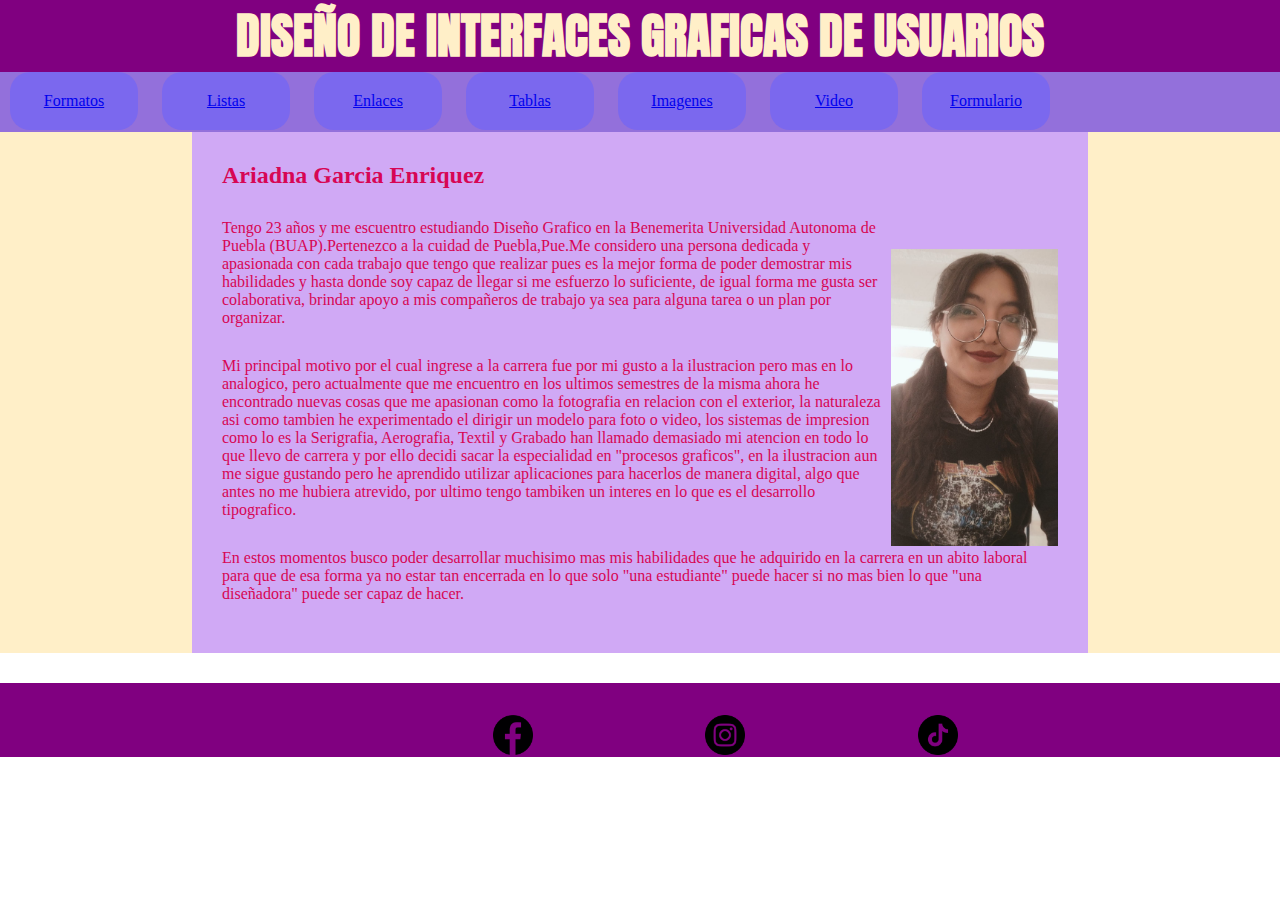
<file: index.html>
<!DOCTYPE html>
<html lang="en">
    <head>
        <meta charset="utf-8">
        <title>Ariadna Garcia Enriquez</title>
        <link rel="stylesheet" href="css/style.css" type="text/css">
        <style type="text/css">
            img{
                width: 20%;
                height: auto;
                float: right;
                margin-left: 10px;
            }
            .icono-redes{
                width: 40px;
                height: auto;
            }
            table{
                width: 50%;
                margin-left: auto;
                margin-right: auto;
            }
        </style>
    </head>
    <body>
        <header>
            <h1>DISEÑO DE INTERFACES GRAFICAS DE USUARIOS</h1>
        </header>
        <nav>
            <ul>
                <li><a href="html/formatos_de_texto.html">Formatos</a></li>
                <li><a href="html/listas.html">Listas</a></li>
                <li><a href="html/Enlaces.html">Enlaces</a></li>
                <li><a href="html/Tablas.html">Tablas</a></li>
                <li><a href="html/Imagenes.html">Imagenes</a></li>
                <li><a href="html/Video.html">Video</a></li>
                <li><a href="html/Formularios.html">Formulario</a></li>
            </ul>
        </nav>
        <main>
            <section>
                <h2>Ariadna Garcia Enriquez</h2>
                <p><img src="imagenes/foto_yo.jpg" alt="foto de perfil"> Tengo 23 años y me escuentro estudiando Diseño Grafico en la Benemerita Universidad Autonoma de Puebla (BUAP).Pertenezco a la cuidad de Puebla,Pue.Me considero una persona dedicada y apasionada con cada trabajo que tengo que realizar pues es la mejor forma de poder demostrar mis habilidades y hasta donde soy capaz de llegar si me esfuerzo lo suficiente, de igual forma me gusta ser colaborativa, brindar apoyo a mis compañeros de trabajo ya sea para alguna tarea o un plan por organizar.</p>
                <p>Mi principal motivo por el cual ingrese a la carrera fue por mi gusto a la ilustracion pero mas en lo analogico, pero actualmente que me encuentro en los ultimos semestres de la misma ahora he encontrado nuevas cosas que me apasionan como la fotografia en relacion con el exterior, la naturaleza asi como tambien he experimentado el dirigir un modelo para foto o video, los sistemas de impresion como lo es la Serigrafia, Aerografia, Textil y Grabado han llamado demasiado mi atencion en todo lo que llevo de carrera y por ello decidi sacar la especialidad en "procesos graficos", en la ilustracion aun me sigue gustando pero he aprendido utilizar aplicaciones para hacerlos de manera digital, algo que antes no me hubiera atrevido, por ultimo tengo tambiken un interes en lo que es el desarrollo tipografico.</p>
                <p>En estos momentos busco poder desarrollar muchisimo mas mis habilidades que he adquirido en la carrera en un abito laboral para que de esa forma ya no estar tan encerrada en lo que solo "una estudiante" puede hacer si no mas bien lo que "una diseñadora" puede ser capaz de hacer.</p>
            </section>
        </main>
        <footer>
           <table>
               <tbody>
                   <tr>
                       <td><a href="https://www.facebook.com/share/15sSdPHaic/"><img class="icono-redes" src="imagenes/facebook_black.png" alt="facebook"></a></td>
                       <td><a href="https://www.instagram.com/_ariadna.ge_?utm_source=ig_web_button_share_sheet&igsh=ZDNlZDc0MzIxNw=="><img class="icono-redes" src="imagenes/instagram_black.png" alt="instagram"></a></td>
                       <td><a href="https://www.tiktok.com/@ariadna.gar?_t=ZM-8uTqlyjzg97&_r=1"><img class="icono-redes" src="imagenes/tiktok.png" alt="tiktok"></a></td>
                   </tr>
               </tbody>
           </table>
        </footer>
    </body>
</html>
</file>
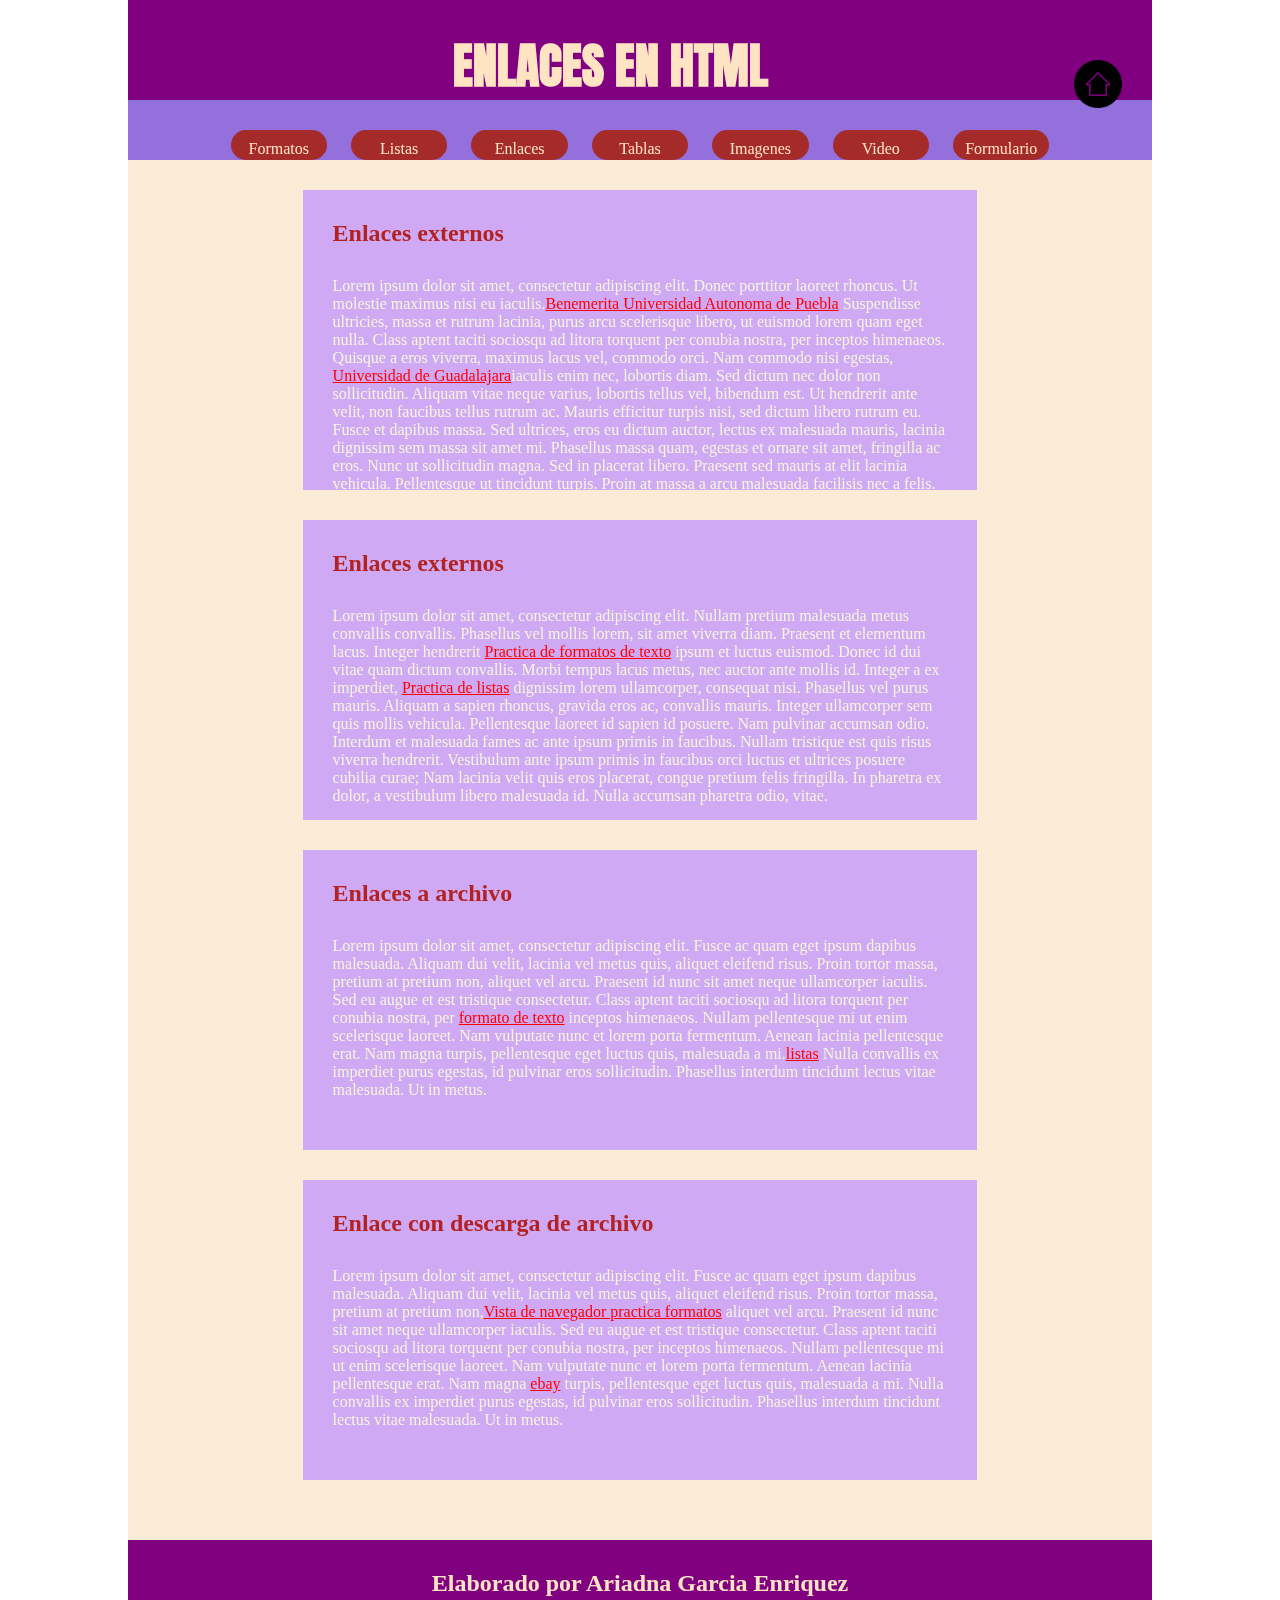
<file: html/Enlaces.html>
<html>
    <head>
        <title>Enlces en HTML</title>
        <link rel="stylesheet" href="../css/style.css" type="text/css">
        <style type="text/css">
            
        <style type="text/css">
            *{
                padding: 0;
                margin: 0;
            }
            header,nav,main,footer{
                width: 80%;
                padding: 30px;
                background-color: purple;
                color: bisque;
                margin-left: auto;
                margin-right: auto;
            }
            header{
                height: 100px;
            }
            img{
                width: 5%;
                height: auto;
                float: right;
                margin-left: 10px;}
            nav{
                height: 50px;
                background-color: mediumpurple;
            }
            nav ul{
                text-align: center;
            }
            nav ul li{
                list-style-type: none;
                width: 10%;
                height: 30px;
                background-color: brown;
                display: inline-block;
                padding: 10px;
            }
            main{
                height: auto;
                background-color: antiquewhite;
                color: firebrick;
            }
            section{
                width: 70%;
                height: 300px;
                background-color: #D0A9F5;
                margin-bottom: 30px;
                margin-left: auto;
                margin-right: auto;
                padding: 30px;
                overflow-y: auto;
            }
            header, footer{
                text-align: center;}
            a{
                /*text-decoration: none;*/
            }
            a:link{
                color: red;}
            a:visited{
                color : aquamarine;}
            a:active{
                color: fuchsia; }
            a:hover{
                color:azure;}
            h2{
                margin-bottom: 30px;}
            p{
                color: beige;}
            /*Este bloque de codigo modifica los estados de enlaces para el menu*/
            nav ul li a:link,nav ul li a:visited{
                color: bisque;
                text-decoration: none;
            }
                
            nav ul li:hover{
                background-color: bisque;
                margin: 
            }
            nav ul li a:hover{
                color: firebrick;}
        </style>
    </head>
    <body>
        <header>
            <h1>ENLACES EN HTML<a href="../index.html"><img class="icono-casita" src="../imagenes/home.png" alt="icono casita"></a></h1>
        </header>
        <nav>
        <ul>
            <li><a href=formatos_de_texto.html>Formatos</a></li>
            <li><a href="listas.html">Listas</a></li>
            <li><a href="Enlaces.html">Enlaces</a></li>
            <li><a href="Tablas.html">Tablas</a></li>
            <li><a href="Imagenes.html">Imagenes</a></li>
            <li><a href="Video.html">Video</a></li>
            <li><a href="Formularios.html">Formulario</a></li>
        </ul>
    </nav>
    <main>
        <section>
            <h2>Enlaces externos</h2>
            <p>Lorem ipsum dolor sit amet, consectetur adipiscing elit. Donec porttitor laoreet rhoncus. Ut molestie maximus nisi eu iaculis.<a href="http://www.buap.mx">Benemerita Universidad Autonoma de Puebla</a> Suspendisse ultricies, massa et rutrum lacinia, purus arcu scelerisque libero, ut euismod lorem quam eget nulla. Class aptent taciti sociosqu ad litora torquent per conubia nostra, per inceptos himenaeos. Quisque a eros viverra, maximus lacus vel, commodo orci. Nam commodo nisi egestas, <a href="http://www.udg.mx">Universidad de Guadalajara</a>iaculis enim nec, lobortis diam. Sed dictum nec dolor non sollicitudin. Aliquam vitae neque varius, lobortis tellus vel, bibendum est. Ut hendrerit ante velit, non faucibus tellus rutrum ac. Mauris efficitur turpis nisi, sed dictum libero rutrum eu. Fusce et dapibus massa. Sed ultrices, eros eu dictum auctor, lectus ex malesuada mauris, lacinia dignissim sem massa sit amet mi. Phasellus massa quam, egestas et ornare sit amet, fringilla ac eros. Nunc ut sollicitudin magna.

Sed in placerat libero. Praesent sed mauris at elit lacinia vehicula. Pellentesque ut tincidunt turpis. Proin at massa a arcu malesuada facilisis nec a felis. Vivamus lacus quam, fringilla nec pellentesque ac, lobortis ut ipsum. Pellentesque volutpat tellus dolor, et aliquet tellus auctor sed. Aliquam nisi magna, ullamcorper rutrum molestie vitae, posuere in sem. Ut tincidunt lacinia quam vel auctor. Aliquam lobortis purus nisi, ut ornare.</p>
        </section>
        <section>
            <h2>Enlaces externos</h2>
            <p>Lorem ipsum dolor sit amet, consectetur adipiscing elit. Nullam pretium malesuada metus convallis convallis. Phasellus vel mollis lorem, sit amet viverra diam. Praesent et elementum lacus. Integer hendrerit <a href="formatos_de_texto.html">Practica de formatos de texto</a> ipsum et luctus euismod. Donec id dui vitae quam dictum convallis. Morbi tempus lacus metus, nec auctor ante mollis id. Integer a ex imperdiet, <a href="listas.html">Practica de listas</a> dignissim lorem ullamcorper, consequat nisi. Phasellus vel purus mauris. Aliquam a sapien rhoncus, gravida eros ac, convallis mauris. Integer ullamcorper sem quis mollis vehicula. Pellentesque laoreet id sapien id posuere.

Nam pulvinar accumsan odio. Interdum et malesuada fames ac ante ipsum primis in faucibus. Nullam tristique est quis risus viverra hendrerit. Vestibulum ante ipsum primis in faucibus orci luctus et ultrices posuere cubilia curae; Nam lacinia velit quis eros placerat, congue pretium felis fringilla. In pharetra ex dolor, a vestibulum libero malesuada id. Nulla accumsan pharetra odio, vitae.</p>
        </section>
        <section>
            <h2>Enlaces a archivo</h2>
            <p>Lorem ipsum dolor sit amet, consectetur adipiscing elit. Fusce ac quam eget ipsum dapibus malesuada. Aliquam dui velit, lacinia vel metus quis, aliquet eleifend risus. Proin tortor massa, pretium at pretium non, aliquet vel arcu. Praesent id nunc sit amet neque ullamcorper iaculis. Sed eu augue et est tristique consectetur. Class aptent taciti sociosqu ad litora torquent per conubia nostra, per <a href="8%20Garcia%20Enriquez%20Ariadna%20-%20Formatos%20de%20texto.pdf"> formato de texto</a> inceptos himenaeos. Nullam pellentesque mi ut enim scelerisque laoreet. Nam vulputate nunc et lorem porta fermentum. Aenean lacinia pellentesque erat. Nam magna turpis, pellentesque eget luctus quis, malesuada a mi.<a href="8%20Garcia%20Enriquz%20Ariadna%20-%20Listas.pdf"target="_blank">listas</a> Nulla convallis ex imperdiet purus egestas, id pulvinar eros sollicitudin. Phasellus interdum tincidunt lectus vitae malesuada. Ut in metus.</p>
        </section>
        <section>
            <h2>Enlace con descarga de archivo</h2>
            <p>Lorem ipsum dolor sit amet, consectetur adipiscing elit. Fusce ac quam eget ipsum dapibus malesuada. Aliquam dui velit, lacinia vel metus quis, aliquet eleifend risus. Proin tortor massa, pretium at pretium non,<a href="8%20Garcia%20Enriquez%20Ariadna%20-%20Formatos%20de%20texto.pdf"download>Vista de navegador practica formatos</a> aliquet vel arcu. Praesent id nunc sit amet neque ullamcorper iaculis. Sed eu augue et est tristique consectetur. Class aptent taciti sociosqu ad litora torquent per conubia nostra, per inceptos himenaeos. Nullam pellentesque mi ut enim scelerisque laoreet. Nam vulputate nunc et lorem porta fermentum. Aenean lacinia pellentesque erat. Nam magna <a href="http://www.ebay.com">ebay</a> turpis, pellentesque eget luctus quis, malesuada a mi. Nulla convallis ex imperdiet purus egestas, id pulvinar eros sollicitudin. Phasellus interdum tincidunt lectus vitae malesuada. Ut in metus.</p>
        </section>
    </main>
    </body>
    <footer><b>Elaborado por Ariadna Garcia Enriquez</b></footer>
</html>
</file>
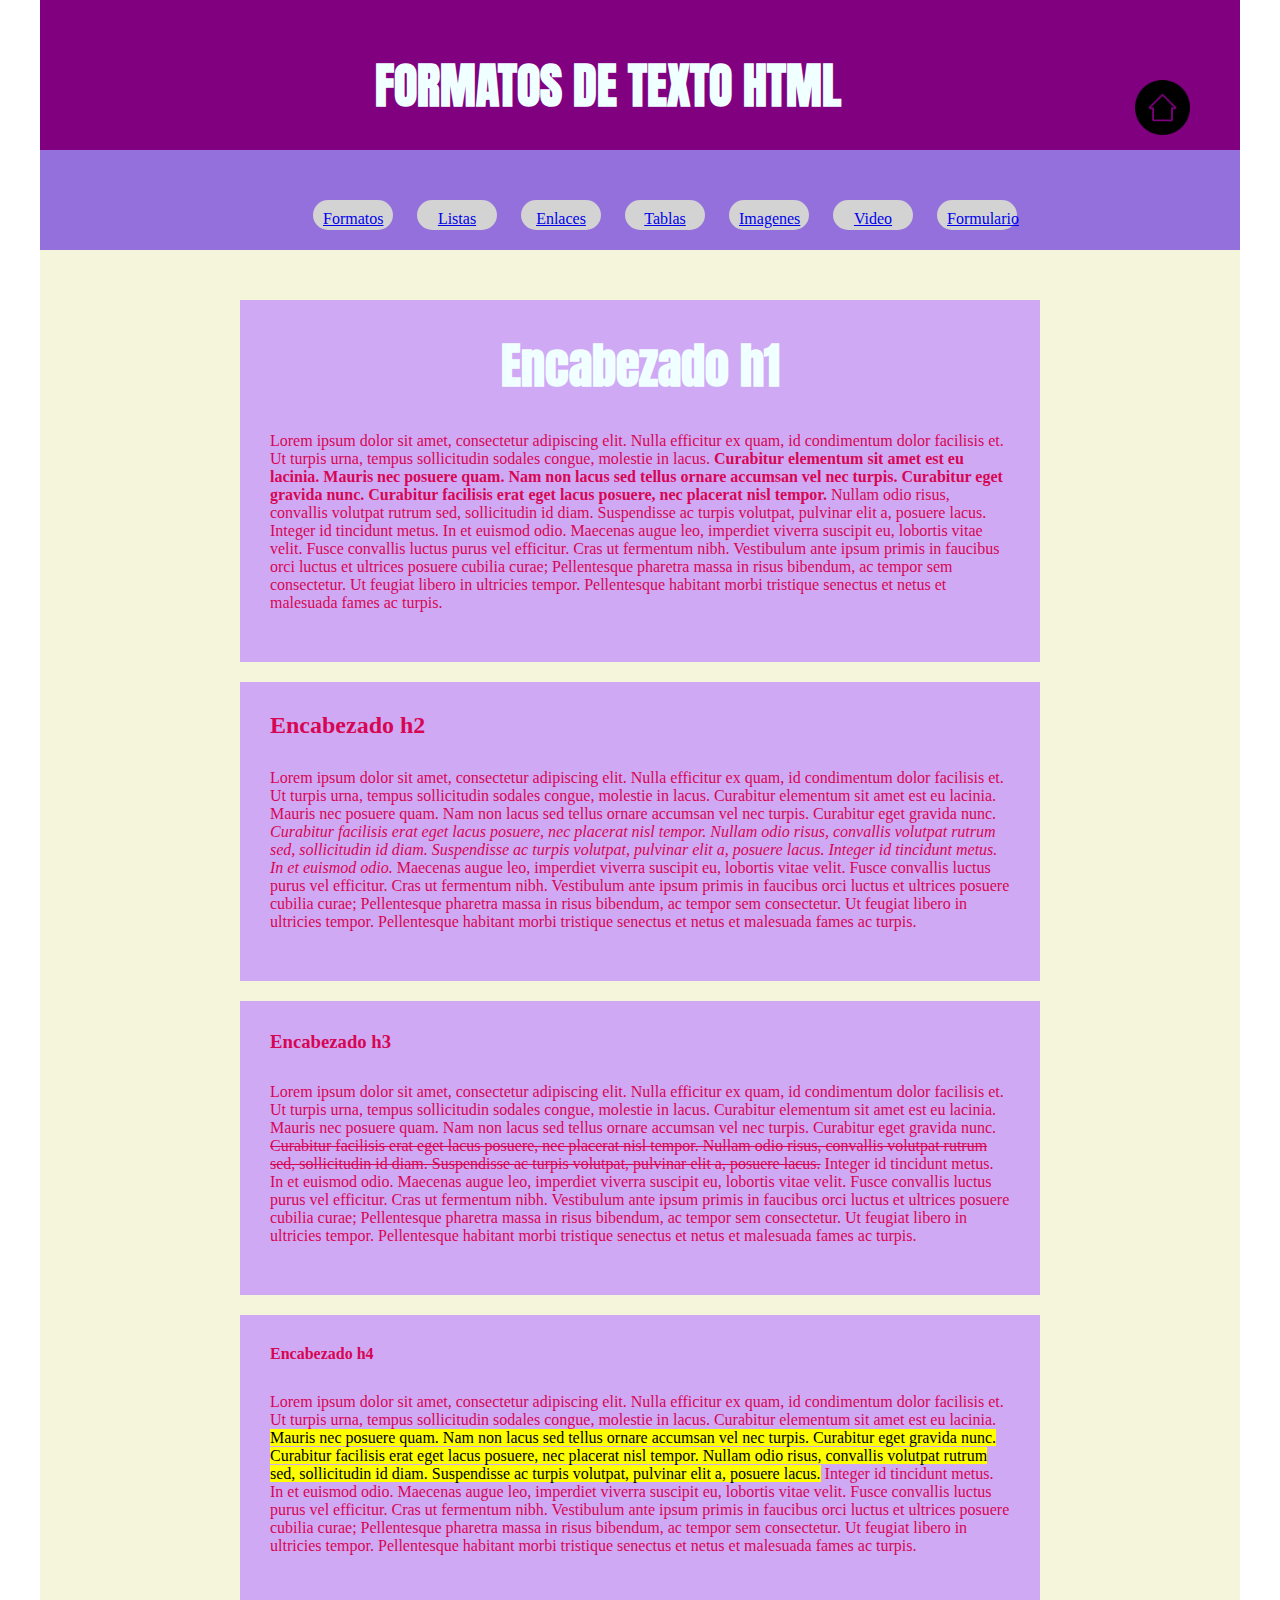
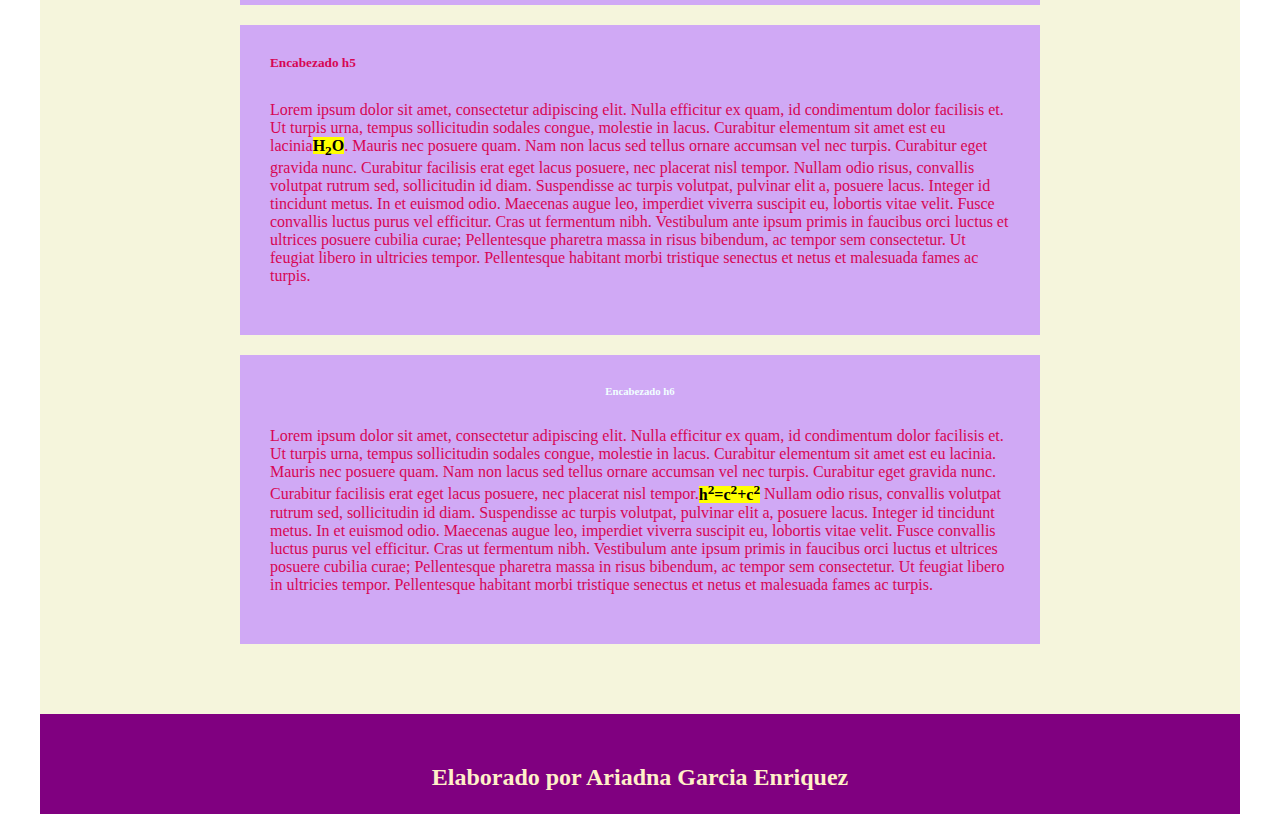
<file: html/formatos_de_texto.html>
<html>
    <head>
      <link rel="stylesheet" href="../css/style.css" type="text/css">
        <style type="text/css">
       <link
    rel="stylesheet"
    href="https://cdnjs.cloudflare.com/ajax/libs/animate.css/4.1.1/animate.min.css"
  />
        <title>Formatos de texto
        </title>
        <style type="text/css">
        
            *{
                margin: 0px;
                padding: 0px;
            }
            header,nav,main,footer{
                margin-top: 0px;
                margin-bottom: 0px;
                margin-left: auto;
                margin-right: auto;}
            header{
                width: 1200px;
                height: 150px;
                background-color: purple;
                padding: 50px;}
            img{
                width: 5%;
                height: auto;
                float: right;
                margin-left: 10px;}
            nav{
                width: 1200px;
                height: 10px;
                background-color: mediumpurple;
                padding: 50px;}
            main{
                width: 1200px;
                height: 1660x;
                background-color: beige;
                padding: 50px;}
            footer{
                width: 1200px;
                height: 80px;
                background-color: purple;
                padding: 50px;
                text-align: center;
            }
            section{
                width: 800px;
                height: auto;
                background-color: #D0A9F5;
                margin-bottom: 20px;
                margin-left: auto;
                margin-right: auto;
                padding: 30px;}
            h1,h2,h3,h4,h5,h6{
                margin-bottom: 30px;
            }
            h1,h6{
                text-align: center;
                color: azure;
            }
            ul{
                padding-left: 50px;
            }
            heder h1{
                text-align: center;
            }
            nav ul{
                text-align: center;
            }
            nav ul li{
                width: 80px;
                height: 30px;
                background: lightgray;
                list-style-type: none;
                margin-bottom: 10px;
                display: inline-block;
                padding: 10px;
            }
            h2{
                font-family: "Varela Round", serif;
            }
        </style>
    </head>
    <body>
        <header>
            <h1>FORMATOS DE TEXTO HTML<a href="../index.html"><img src="../imagenes/home.png" alt="icono casita"></a></h1>
        </header>
        <nav>
            <!--menu de la pagina web-->
            <ul>
                <li><a href=formatos_de_texto.html>Formatos</a></li>
                <li><a href="listas.html">Listas</a></li>
                <li><a href="Enlaces.html">Enlaces</a></li>
                <li><a href="Tablas.html">Tablas</a></li>
                <li><a href="Imagenes.html">Imagenes</a></li>
                <li><a href="Video.html">Video</a></li>
                <li><a href="Formularios.html">Formulario</a></li>
            </ul>
        </nav>
        <main>
            <section class="animate__animated animate__pulse">
                <h1 class="animate__animated animate__flip animate__delay-3s animate__slower">Encabezado
                h1</h1>
                <p>Lorem ipsum dolor sit amet, consectetur adipiscing elit. Nulla efficitur ex quam, id condimentum dolor facilisis et. Ut turpis urna, tempus sollicitudin sodales congue, molestie in lacus.<b> Curabitur elementum sit amet est eu lacinia. Mauris nec posuere quam. Nam non lacus sed tellus ornare accumsan vel nec turpis. Curabitur eget gravida nunc. Curabitur facilisis erat eget lacus posuere, nec placerat nisl tempor.</b> Nullam odio risus, convallis volutpat rutrum sed, sollicitudin id diam. Suspendisse ac turpis volutpat, pulvinar elit a, posuere lacus. Integer id tincidunt metus. In et euismod odio. Maecenas augue leo, imperdiet viverra suscipit eu, lobortis vitae velit. Fusce convallis luctus purus vel efficitur. Cras ut fermentum nibh. Vestibulum ante ipsum primis in faucibus orci luctus et ultrices posuere cubilia curae;

Pellentesque pharetra massa in risus bibendum, ac tempor sem consectetur. Ut feugiat libero in ultricies tempor. Pellentesque habitant morbi tristique senectus et netus et malesuada fames ac turpis.
                </p>
            
            </section>
            <section class="animate__animated animate__pulse animate__delay-2s">
                <h2>Encabezado h2</h2>
                <p>Lorem ipsum dolor sit amet, consectetur adipiscing elit. Nulla efficitur ex quam, id condimentum dolor facilisis et. Ut turpis urna, tempus sollicitudin sodales congue, molestie in lacus. Curabitur elementum sit amet est eu lacinia. Mauris nec posuere quam. Nam non lacus sed tellus ornare accumsan vel nec turpis. Curabitur eget gravida nunc.<i> Curabitur facilisis erat eget lacus posuere, nec placerat nisl tempor. Nullam odio risus, convallis volutpat rutrum sed, sollicitudin id diam. Suspendisse ac turpis volutpat, pulvinar elit a, posuere lacus. Integer id tincidunt metus. In et euismod odio.</i> Maecenas augue leo, imperdiet viverra suscipit eu, lobortis vitae velit. Fusce convallis luctus purus vel efficitur. Cras ut fermentum nibh. Vestibulum ante ipsum primis in faucibus orci luctus et ultrices posuere cubilia curae;

Pellentesque pharetra massa in risus bibendum, ac tempor sem consectetur. Ut feugiat libero in ultricies tempor. Pellentesque habitant morbi tristique senectus et netus et malesuada fames ac turpis.</p>
            </section>
            <section class="animate__animated animate__pulse animate__delay-3s">
                <h3>Encabezado h3</h3>
                <p>Lorem ipsum dolor sit amet, consectetur adipiscing elit. Nulla efficitur ex quam, id condimentum dolor facilisis et. Ut turpis urna, tempus sollicitudin sodales congue, molestie in lacus. Curabitur elementum sit amet est eu lacinia. Mauris nec posuere quam. Nam non lacus sed tellus ornare accumsan vel nec turpis. Curabitur eget gravida nunc.<del> Curabitur facilisis erat eget lacus posuere, nec placerat nisl tempor. Nullam odio risus, convallis volutpat rutrum sed, sollicitudin id diam. Suspendisse ac turpis volutpat, pulvinar elit a, posuere lacus.</del> Integer id tincidunt metus. In et euismod odio. Maecenas augue leo, imperdiet viverra suscipit eu, lobortis vitae velit. Fusce convallis luctus purus vel efficitur. Cras ut fermentum nibh. Vestibulum ante ipsum primis in faucibus orci luctus et ultrices posuere cubilia curae;

Pellentesque pharetra massa in risus bibendum, ac tempor sem consectetur. Ut feugiat libero in ultricies tempor. Pellentesque habitant morbi tristique senectus et netus et malesuada fames ac turpis.</p>
            </section>
            <section class="animate__animated animate__pulse animate__delay-4s">
                <h4>Encabezado h4</h4>
                <p>Lorem ipsum dolor sit amet, consectetur adipiscing elit. Nulla efficitur ex quam, id condimentum dolor facilisis et. Ut turpis urna, tempus sollicitudin sodales congue, molestie in lacus. Curabitur elementum sit amet est eu lacinia.<mark> Mauris nec posuere quam. Nam non lacus sed tellus ornare accumsan vel nec turpis. Curabitur eget gravida nunc. Curabitur facilisis erat eget lacus posuere, nec placerat nisl tempor. Nullam odio risus, convallis volutpat rutrum sed, sollicitudin id diam. Suspendisse ac turpis volutpat, pulvinar elit a, posuere lacus.</mark> Integer id tincidunt metus. In et euismod odio. Maecenas augue leo, imperdiet viverra suscipit eu, lobortis vitae velit. Fusce convallis luctus purus vel efficitur. Cras ut fermentum nibh. Vestibulum ante ipsum primis in faucibus orci luctus et ultrices posuere cubilia curae;

Pellentesque pharetra massa in risus bibendum, ac tempor sem consectetur. Ut feugiat libero in ultricies tempor. Pellentesque habitant morbi tristique senectus et netus et malesuada fames ac turpis.</p>
            </section>
            <section class="animate__animated animate__pulse animate__delay-5s">
                <h5>Encabezado h5</h5>
                <p>Lorem ipsum dolor sit amet, consectetur adipiscing elit. Nulla efficitur ex quam, id condimentum dolor facilisis et. Ut turpis urna, tempus sollicitudin sodales congue, molestie in lacus. Curabitur elementum sit amet est eu lacinia<b><mark>H<sub>2</sub>O</mark></b>. Mauris nec posuere quam. Nam non lacus sed tellus ornare accumsan vel nec turpis. Curabitur eget gravida nunc. Curabitur facilisis erat eget lacus posuere, nec placerat nisl tempor. Nullam odio risus, convallis volutpat rutrum sed, sollicitudin id diam. Suspendisse ac turpis volutpat, pulvinar elit a, posuere lacus. Integer id tincidunt metus. In et euismod odio. Maecenas augue leo, imperdiet viverra suscipit eu, lobortis vitae velit. Fusce convallis luctus purus vel efficitur. Cras ut fermentum nibh. Vestibulum ante ipsum primis in faucibus orci luctus et ultrices posuere cubilia curae;

Pellentesque pharetra massa in risus bibendum, ac tempor sem consectetur. Ut feugiat libero in ultricies tempor. Pellentesque habitant morbi tristique senectus et netus et malesuada fames ac turpis.</p>
            </section>
            <section class="animate__animated animate__pulse animate__delay-5s">
                <h6>Encabezado h6</h6>
                <p>Lorem ipsum dolor sit amet, consectetur adipiscing elit. Nulla efficitur ex quam, id condimentum dolor facilisis et. Ut turpis urna, tempus sollicitudin sodales congue, molestie in lacus. Curabitur elementum sit amet est eu lacinia. Mauris nec posuere quam. Nam non lacus sed tellus ornare accumsan vel nec turpis. Curabitur eget gravida nunc. Curabitur facilisis erat eget lacus posuere, nec placerat nisl tempor.<b><mark>h<sup>2</sup>=c<sup>2</sup>+c<sup>2</sup></mark></b> Nullam odio risus, convallis volutpat rutrum sed, sollicitudin id diam. Suspendisse ac turpis volutpat, pulvinar elit a, posuere lacus. Integer id tincidunt metus. In et euismod odio. Maecenas augue leo, imperdiet viverra suscipit eu, lobortis vitae velit. Fusce convallis luctus purus vel efficitur. Cras ut fermentum nibh. Vestibulum ante ipsum primis in faucibus orci luctus et ultrices posuere cubilia curae;

Pellentesque pharetra massa in risus bibendum, ac tempor sem consectetur. Ut feugiat libero in ultricies tempor. Pellentesque habitant morbi tristique senectus et netus et malesuada fames ac turpis.</p>
            </section>
        </main>
        <footer>
            <h4>Elaborado por Ariadna Garcia Enriquez</h4>
        </footer>
    </body>
</html>
</file>
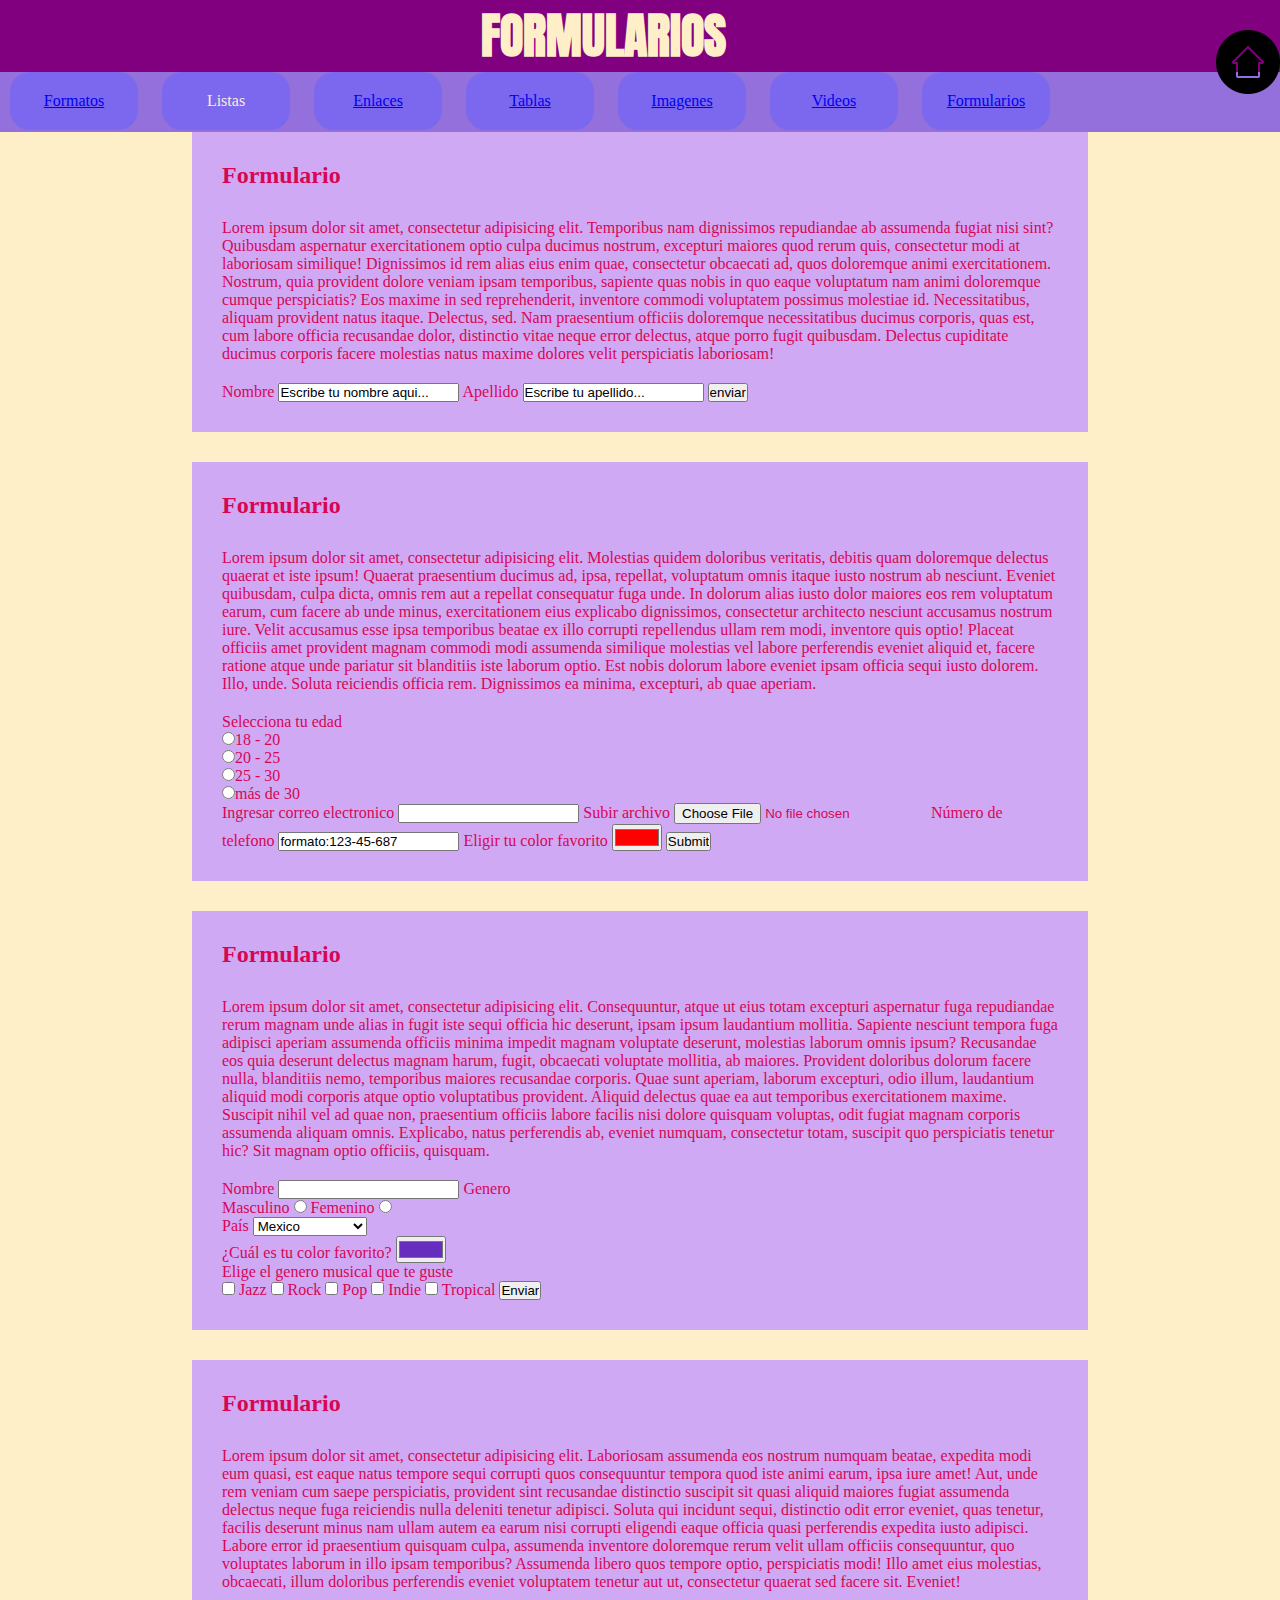
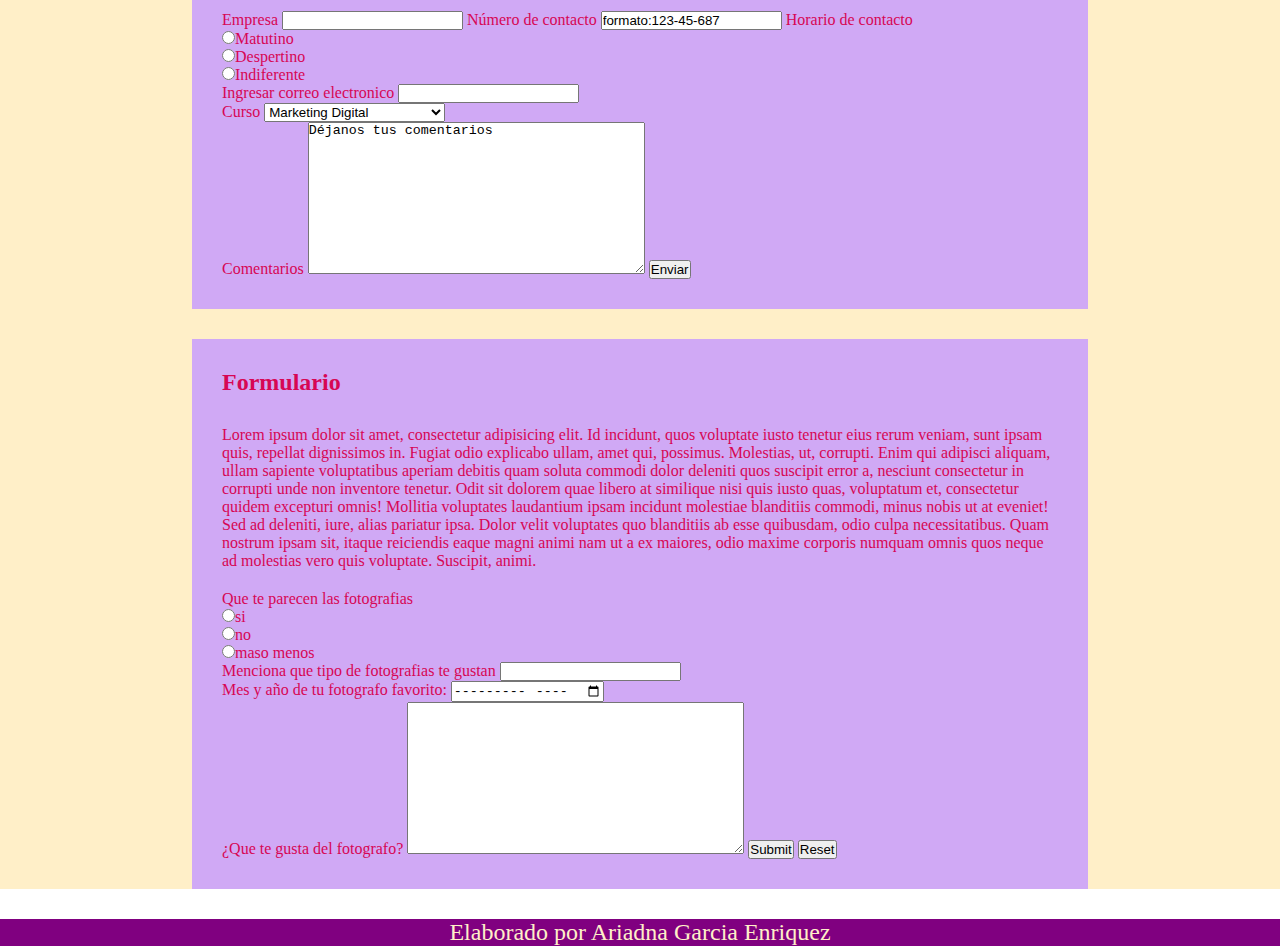
<file: html/Formularios.html>
<html>
    <head>
        <title>Formularios en html</title>
        <link rel="stylesheet" href="../css/style.css" type="text/css">
        <link
    rel="stylesheet"
 href="https://cdnjs.cloudflare.com/ajax/libs/animate.css/4.1.1/animate.min.css">
   <style type="text/css">
        img{
            width: 5%;
            height: auto;
            float: right;
            margin-left: 10px;}    
    </style>
    </head>
    <body>
        <header>
            <h1>FORMULARIOS<a href="../index.html"><img src="../imagenes/home.png" alt="icono casita"></a></h1>
            <style type="text/css">
            
            </style>
        </header>
        <nav>
            <ul>
                <li><a href="formatos_de_texto.html">Formatos</a></li>
                <li><a href="listas.html"></a>Listas</li>
                <li><a href="Enlaces.html">Enlaces</a></li>
                <li><a href="Tablas.html">Tablas</a></li>
                <li><a href="Imagenes.html">Imagenes</a></li>
                <li><a href="Video.html">Videos</a></li>
                <li><a href="Formularios.html">Formularios</a></li>
            </ul>
        </nav>
        <main>
           <section>
               <h2 class="animate__animated animate__bounce animate__repeat-3">Formulario</h2>
               <p>Lorem ipsum dolor sit amet, consectetur adipisicing elit. Temporibus nam dignissimos repudiandae ab assumenda fugiat nisi sint? Quibusdam aspernatur exercitationem optio culpa ducimus nostrum, excepturi maiores quod rerum quis, consectetur modi at laboriosam similique! Dignissimos id rem alias eius enim quae, consectetur obcaecati ad, quos doloremque animi exercitationem. Nostrum, quia provident dolore veniam ipsam temporibus, sapiente quas nobis in quo eaque voluptatum nam animi doloremque cumque perspiciatis? Eos maxime in sed reprehenderit, inventore commodi voluptatem possimus molestiae id. Necessitatibus, aliquam provident natus itaque. Delectus, sed. Nam praesentium officiis doloremque necessitatibus ducimus corporis, quas est, cum labore officia recusandae dolor, distinctio vitae neque error delectus, atque porro fugit quibusdam. Delectus cupiditate ducimus corporis facere molestias natus maxime dolores velit perspiciatis laboriosam!</p>
               <form action="" method="get">
                   <label for="fnombre">Nombre</label>
                   <input type="text" id="fnombre" name="fnombre" value="Escribe tu nombre aqui...">
                   <label for="fapellido">Apellido</label>
                   <input type="text" id="fapellido" name="fapellido" value="Escribe tu apellido...">
                   <input type="submit" value="enviar">
               </form>
           </section>
           <section>
               <h2 class="animate__animated animate__bounce animate__repeat-3">Formulario</h2>
               <p>Lorem ipsum dolor sit amet, consectetur adipisicing elit. Molestias quidem doloribus veritatis, debitis quam doloremque delectus quaerat et iste ipsum! Quaerat praesentium ducimus ad, ipsa, repellat, voluptatum omnis itaque iusto nostrum ab nesciunt. Eveniet quibusdam, culpa dicta, omnis rem aut a repellat consequatur fuga unde. In dolorum alias iusto dolor maiores eos rem voluptatum earum, cum facere ab unde minus, exercitationem eius explicabo dignissimos, consectetur architecto nesciunt accusamus nostrum iure. Velit accusamus esse ipsa temporibus beatae ex illo corrupti repellendus ullam rem modi, inventore quis optio! Placeat officiis amet provident magnam commodi modi assumenda similique molestias vel labore perferendis eveniet aliquid et, facere ratione atque unde pariatur sit blanditiis iste laborum optio. Est nobis dolorum labore eveniet ipsam officia sequi iusto dolorem. Illo, unde. Soluta reiciendis officia rem. Dignissimos ea minima, excepturi, ab quae aperiam.</p>
               <form class="" action="" method="get">
                   <label>Selecciona tu edad</label>
                    <br><input type="radio" id="edad1" name="age" value="edad1"><label class="res-est" for="edad1">18 - 20</label>
                    <br><input type="radio" id="edad2" name="age" value="edad2"><label class="res-est" for="edad2">20 - 25</label>
                    <br><input type="radio" id="edad3" name="age" value="edad3"><label class="res-est" for="edad3">25 - 30</label>
                    <br><input type="radio" id="edad4" name="age" value="edad4"><label class="res-est" for="edad4">más de 30</label>

                  <br><label for="email">Ingresar correo electronico</label>
                  <input type="email" id="email" name="email">
                 
                
                  <label for="myfile">Subir archivo</label>
                  <input type="file" id="myfile" name="myfile">
                   
               
                    <label for="phone">Número de telefono</label>
                    <input type="tel" id="phone" name="phone" placeholder="123-45-678" pattern="[0-9]{3}-[0-9]{2}-[0-9]{3}" required value="formato:123-45-687">
                    
               
                    <label for="favcolor">Eligir tu color favorito</label>
                    <input type="color" id="favcolor" name="favcolor" value="#ff0000">
                    <input type="submit" class="animate__animated animate__rubberBand animate__delay-2s animate__repeat-3">
                </form>
           </section>
           <section>
               <h2 class="animate__animated animate__bounce animate__repeat-3">Formulario</h2>
               <p>Lorem ipsum dolor sit amet, consectetur adipisicing elit. Consequuntur, atque ut eius totam excepturi aspernatur fuga repudiandae rerum magnam unde alias in fugit iste sequi officia hic deserunt, ipsam ipsum laudantium mollitia. Sapiente nesciunt tempora fuga adipisci aperiam assumenda officiis minima impedit magnam voluptate deserunt, molestias laborum omnis ipsum? Recusandae eos quia deserunt delectus magnam harum, fugit, obcaecati voluptate mollitia, ab maiores. Provident doloribus dolorum facere nulla, blanditiis nemo, temporibus maiores recusandae corporis. Quae sunt aperiam, laborum excepturi, odio illum, laudantium aliquid modi corporis atque optio voluptatibus provident. Aliquid delectus quae ea aut temporibus exercitationem maxime. Suscipit nihil vel ad quae non, praesentium officiis labore facilis nisi dolore quisquam voluptas, odit fugiat magnam corporis assumenda aliquam omnis. Explicabo, natus perferendis ab, eveniet numquam, consectetur totam, suscipit quo perspiciatis tenetur hic? Sit magnam optio officiis, quisquam.</p>
               <form metod="get" action="">
                      <label for="fnombre1">Nombre</label> 
                      <input type="text" id="fnombre1" name="fnombre1" value=""> 
                      
                      <label for="genero">Genero</label>
                      <br><label class="res-est">Masculino</label>
                      <input type="radio" id=masculino name="genero" value="masculino">
                      <label class="res-est">Femenino</label>
                      <input type="radio" id="femenino" name="genero" value="femenino">
                      
                      
                      <br><label for="pais">País</label>
                      <select id="pais-ul" name="pais-ul">
                          <option value="mx">Mexico</option>
                          <option value="es">España</option>
                          <option value="us">Estados unidos</option>
                          <option value="it">Italia</option>
                          <option value="co">Colombia</option>
                          <option value="bo">Bolivia</option>
                      </select> 
                     
                      <br><label for="color-fav">¿Cuál es tu color favorito?</label>
                      <input type="color" id="color-fav" name="color-fav" value="#672dbe">
                      
                      <br><label for="">Elige el genero musical que te guste</label>
                      
                      <br><input type="checkbox" id="g-musical" name="g-musical" value="Jazz"> 
                      <label class="res-est" for="id-musical1">Jazz</label>
                      <input type="checkbox" id="g-musical2" name="g-musical2" value="Rock">
                      <label class="res-est" for="id-musical2">Rock</label>
                      <input type="checkbox" id="g-musical3" name="g-musical3" value="Pop">
                      <label class="res-est" for="id-musical3">Pop</label>
                      <input type="checkbox" id="g-musical4" name="g-musical4" value="Indie">
                      <label class="res-est" for="id-musical4">Indie</label>
                      <input type="checkbox" id="g-musical5" name="g-musical5"  value="Tropical">
                      <label class="res-est" for="id-musical5">Tropical</label>
                      <input class="animate__animated animate__rubberBand animate__delay-3s animate__repeat-3" type="submit" value="Enviar">
                    </form>
           </section>
           <section>
               <h2 class="animate__animated animate__bounce animate__repeat-3">Formulario</h2>
               <p>Lorem ipsum dolor sit amet, consectetur adipisicing elit. Laboriosam assumenda eos nostrum numquam beatae, expedita modi eum quasi, est eaque natus tempore sequi corrupti quos consequuntur tempora quod iste animi earum, ipsa iure amet! Aut, unde rem veniam cum saepe perspiciatis, provident sint recusandae distinctio suscipit sit quasi aliquid maiores fugiat assumenda delectus neque fuga reiciendis nulla deleniti tenetur adipisci. Soluta qui incidunt sequi, distinctio odit error eveniet, quas tenetur, facilis deserunt minus nam ullam autem ea earum nisi corrupti eligendi eaque officia quasi perferendis expedita iusto adipisci. Labore error id praesentium quisquam culpa, assumenda inventore doloremque rerum velit ullam officiis consequuntur, quo voluptates laborum in illo ipsam temporibus? Assumenda libero quos tempore optio, perspiciatis modi! Illo amet eius molestias, obcaecati, illum doloribus perferendis eveniet voluptatem tenetur aut ut, consectetur quaerat sed facere sit. Eveniet!</p>
               <form class="" action="" method="get">
                    <label for="emnombre"> Empresa</label> 
                      <input type="text" id="emnombre" name="emnombre" value=""> 
                      
                    <label for="phone">Número de contacto</label>
                    <input type="tel" id="phone" name="phone" placeholder="123-45-678" pattern="[0-9]{3}-[0-9]{2}-[0-9]{3}" required value="formato:123-45-687">
                      
                   <label>Horario de contacto</label>
                    <br><input type="radio" id="hora1" name="hora" value="hora1"><label class="res-est" for="hora1">Matutino</label>
                    <br><input type="radio" id="hora2" name="hora" value="hora2"><label class="res-est" for="hora2">Despertino</label>
                    <br><input type="radio" id="hora3" name="hora" value="hora3"><label class="res-est" for="hora3">Indiferente</label>
                    

                  <br><label for="email">Ingresar correo electronico</label>
                  <input type="email" id="email" name="email">
                 
                 <br><label for="pais">Curso </label>
                      <select id="pais-ul" name="pais-ul">
                          <option value="md">Marketing Digital </option>
                          <option value="rh">Recursos Humanos</option>
                          <option value="gf">Gestión Financiera</option>
                          <option value="ac">Atención al Cliente</option>
                          <option value="de">Digitalización empresarial</option>
                          <option value="cs">Ciberseguridad</option>
         ssss                 <option value="pg">Programación</option>
                          <option value="mee">Manejo de equipo especial</option>
                          <option value="sd">Software de diseño</option>
                      </select> 
                              
                 <br><label>Comentarios </label><textarea name="comentarios" rows="10" cols="40">Déjanos tus comentarios</textarea>
                    
                    <input class="animate__animated animate__rubberBand animate__delay-4s animate__repeat-3" type="submit" value="Enviar">
                </form>
           </section>
           <section>
               <h2 class="animate__animated animate__bounce animate__repeat-3">Formulario</h2>
               <p>Lorem ipsum dolor sit amet, consectetur adipisicing elit. Id incidunt, quos voluptate iusto tenetur eius rerum veniam, sunt ipsam quis, repellat dignissimos in. Fugiat odio explicabo ullam, amet qui, possimus. Molestias, ut, corrupti. Enim qui adipisci aliquam, ullam sapiente voluptatibus aperiam debitis quam soluta commodi dolor deleniti quos suscipit error a, nesciunt consectetur in corrupti unde non inventore tenetur. Odit sit dolorem quae libero at similique nisi quis iusto quas, voluptatum et, consectetur quidem excepturi omnis! Mollitia voluptates laudantium ipsam incidunt molestiae blanditiis commodi, minus nobis ut at eveniet! Sed ad deleniti, iure, alias pariatur ipsa. Dolor velit voluptates quo blanditiis ab esse quibusdam, odio culpa necessitatibus. Quam nostrum ipsam sit, itaque reiciendis eaque magni animi nam ut a ex maiores, odio maxime corporis numquam omnis quos neque ad molestias vero quis voluptate. Suscipit, animi.</p>
               <form class="" action="" method="get">
                   <label>Que te parecen las fotografias</label>
                    <br><input type="radio" id="edad1" name="age" value="edad1"><label class="res-est" for="edad1">si</label>
                    <br><input type="radio" id="edad2" name="age" value="edad2"><label class="res-est" for="edad2">no</label>
                    <br><input type="radio" id="edad3" name="age" value="edad3"><label class="res-est" for="edad3">maso menos</label>

                  <br><label for="caricaturaf">     Menciona que tipo de fotografias te gustan</label> 
                      <input type="text" id="caricaturaf" name="caricaturaf" value="">
                 
                    <br><label for="estreno">Mes y año de tu fotografo favorito:</label>
                     <input type="month" id="esmonth" name="esmonth">
                     
                     <br><label>¿Que te gusta del fotografo?</label>
                     <textarea name="gustos" rows="10" cols="40"></textarea>
                    
                    <input class="animate__animated animate__rubberBand animate__delay-5s animate__repeat-3" type="submit">
                    <input class="animate__animated animate__rubberBand animate__delay-5s animate__repeat-3" type="reset" value="Reset">
                </form>
           </section>
        </main>
        <footer>Elaborado por Ariadna Garcia Enriquez</footer>
    </body>
</html>
</file>
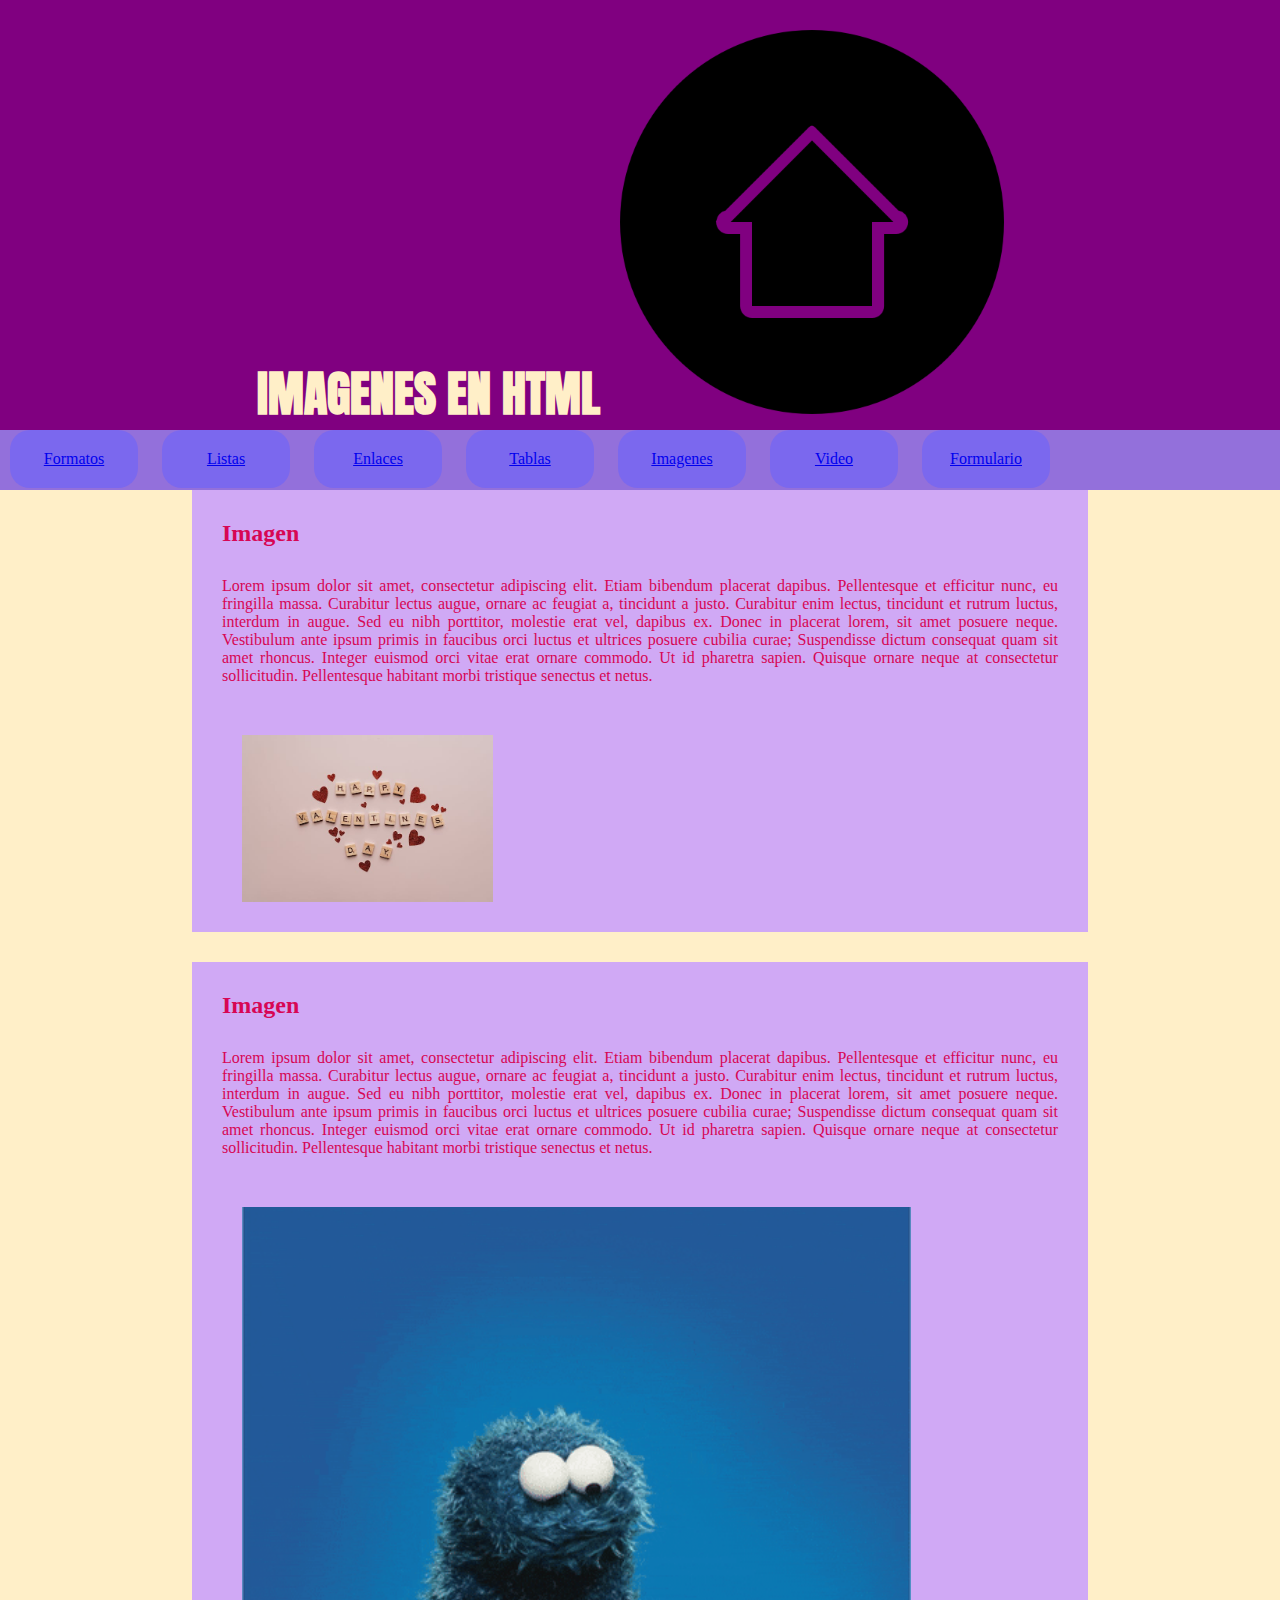
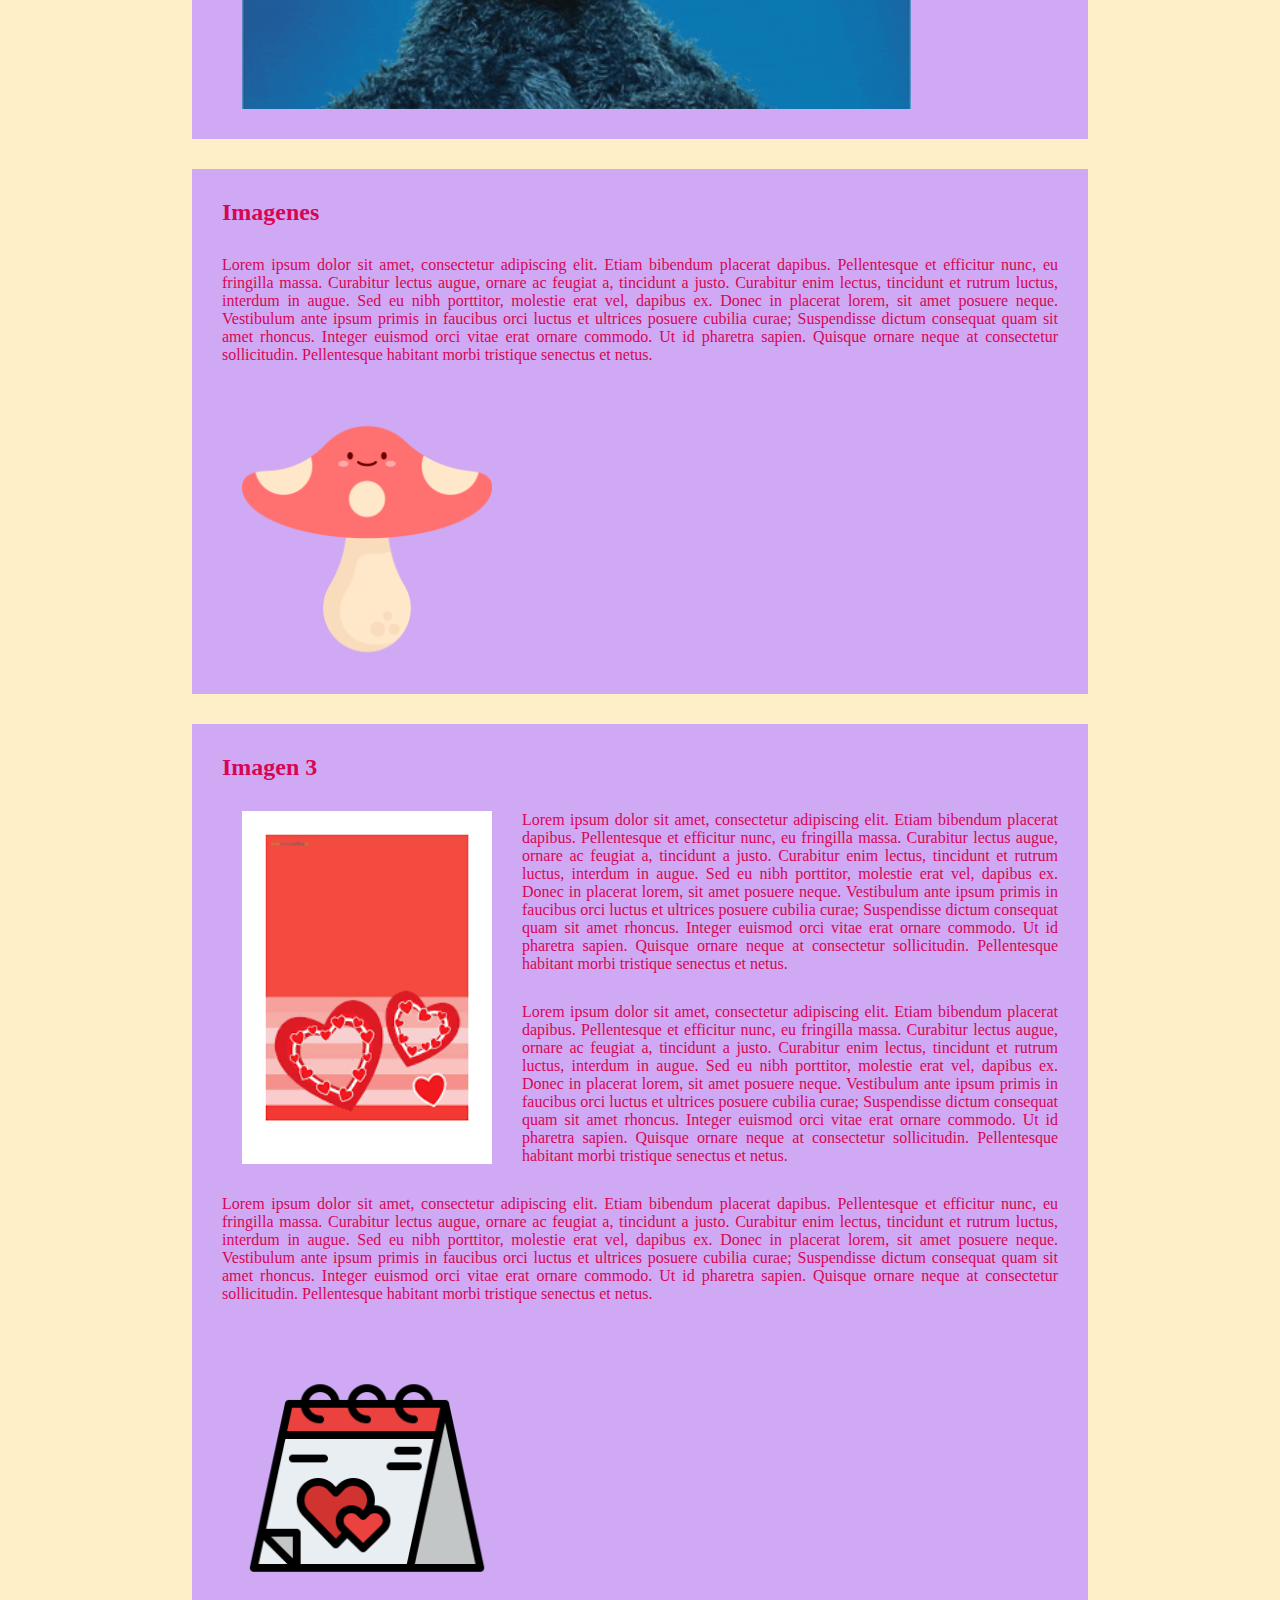
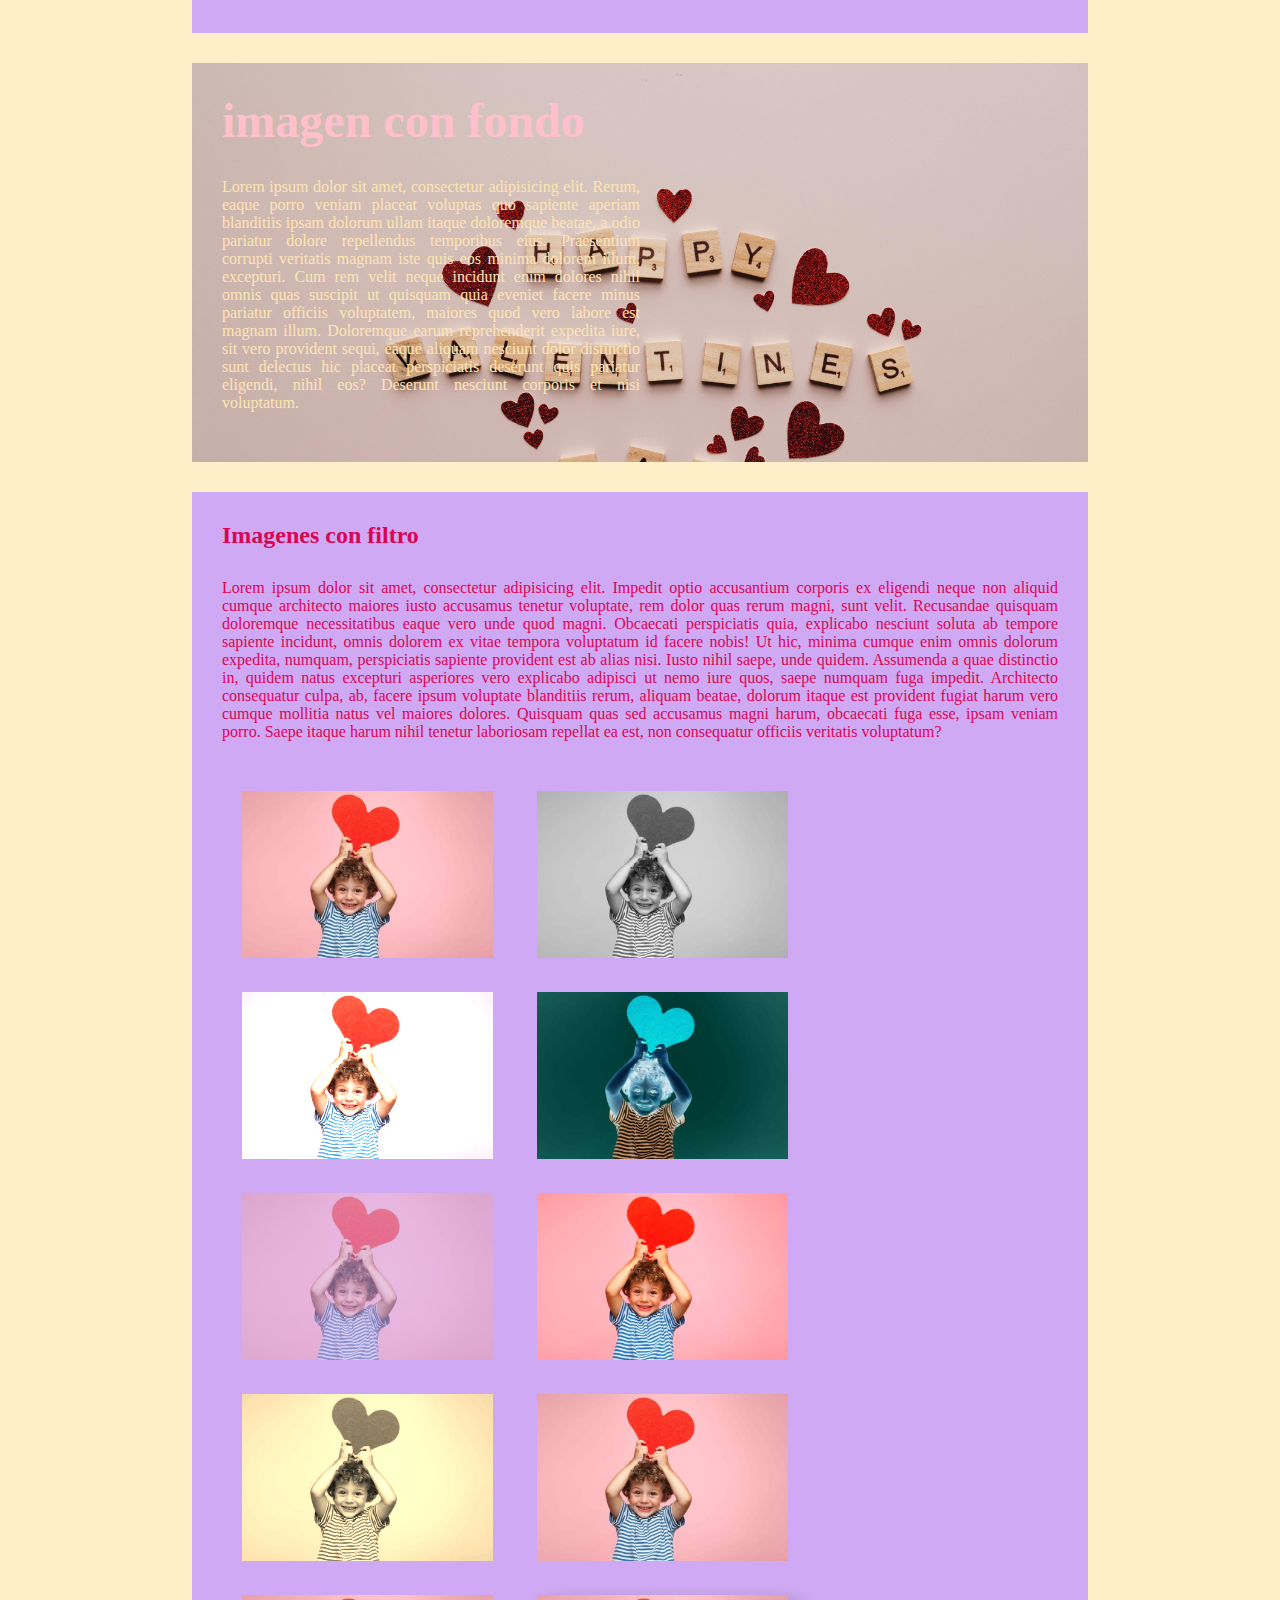
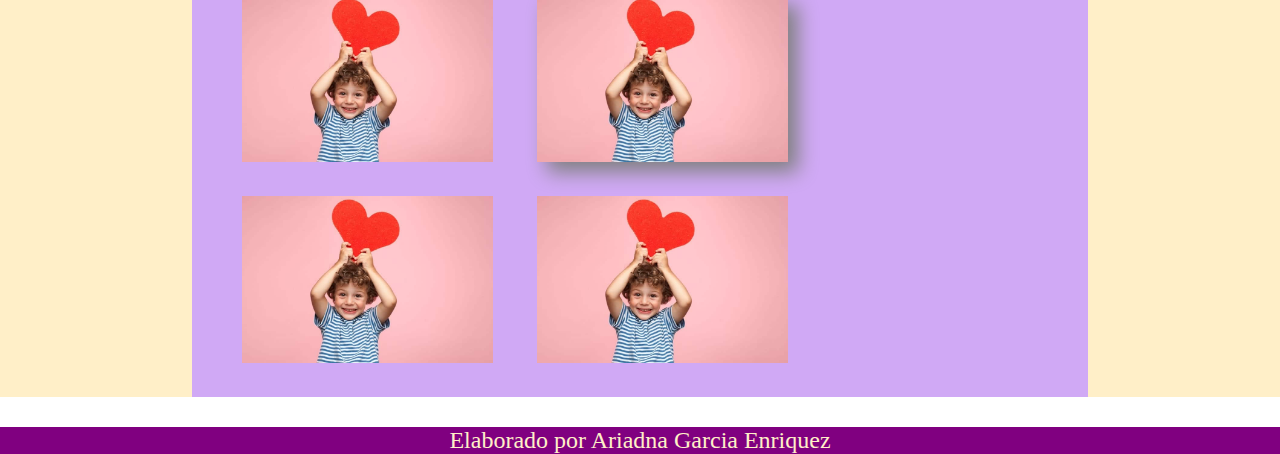
<file: html/Imagenes.html>
<html>
    <head>
      <title>Imagenes en html</title>
       <link rel="stylesheet" href="../css/style.css" type="text/css">
        <style type="text/css">
            <link
    rel="stylesheet"
    href="https://cdnjs.cloudflare.com/ajax/libs/animate.css/4.1.1/animate.min.css"
  />
       <style>
           section{
               text-align: center;
           }
           img{
               width:30%;
               min-width: 250px;
               display: inline-block; 
               margin-left: 20px;
               margin-right: 20px;
           }
           p,h2{
               text-align: justify;
           }
           #img_gray{
               filter: grayscale(100%);
           }
           #img_brillo{
               filter: brightness(150%);
           }
           img_contraste{
               filter: contrast(120%);               
           }
           #img_invertido{
               filter: invert(100%);
           }
           #img_opacidad{
               filter: opacity(50%);
           }
           #img_saturacion{
               filter: saturate(150%);
           }
           #img_sepia{
               filter: sepia(100%);
           }
           #img_blur{
               filter: blur(4%)
           }
           #img_huerotate{
               filter: hue-rotate(45%)
           }
           #img_sombra{
               filter: drop-shadow(10px 10px 10px grey);
           }
            #icono-casita{
                width: 3%;
                height: auto;
                float: right;
                margin-left: 10px;}
        
        </style>
        
    </head>
    <body>
        <header>
            <h1>IMAGENES EN HTML<a href="../index.html"><img src="../imagenes/home.png" alt="icono casita"></a></h1>
        </header>
        <nav>
            <ul>
                <li><a href=formatos_de_texto.html>Formatos</a></li>
                <li><a href="listas.html">Listas</a></li>
                <li><a href="Enlaces.html">Enlaces</a></li>
                <li><a href="Tablas.html">Tablas</a></li>
                <li><a href="Imagenes.html">Imagenes</a></li>
                <li><a href="Video.html">Video</a></li>
                <li><a href="Formularios.html">Formulario</a></li>
            </ul>
        </nav>
        <main>
            <section>
                <h2>Imagen</h2>
                <p>Lorem ipsum dolor sit amet, consectetur adipiscing elit. Etiam bibendum placerat dapibus. Pellentesque et efficitur nunc, eu fringilla massa. Curabitur lectus augue, ornare ac feugiat a, tincidunt a justo. Curabitur enim lectus, tincidunt et rutrum luctus, interdum in augue. Sed eu nibh porttitor, molestie erat vel, dapibus ex. Donec in placerat lorem, sit amet posuere neque. Vestibulum ante ipsum primis in faucibus orci luctus et ultrices posuere cubilia curae; Suspendisse dictum consequat quam sit amet rhoncus. Integer euismod orci vitae erat ornare commodo. Ut id pharetra sapien. Quisque ornare neque at consectetur sollicitudin. Pellentesque habitant morbi tristique senectus et netus.</p>
                <img class="animate_animated animate__shakeX animate__delay-2s" src="../imagenes/san_valentin_one.jpg" alt="regalo de san valentin">
            </section>
            <section>
                <h2>Imagen</h2>
                <p>Lorem ipsum dolor sit amet, consectetur adipiscing elit. Etiam bibendum placerat dapibus. Pellentesque et efficitur nunc, eu fringilla massa. Curabitur lectus augue, ornare ac feugiat a, tincidunt a justo. Curabitur enim lectus, tincidunt et rutrum luctus, interdum in augue. Sed eu nibh porttitor, molestie erat vel, dapibus ex. Donec in placerat lorem, sit amet posuere neque. Vestibulum ante ipsum primis in faucibus orci luctus et ultrices posuere cubilia curae; Suspendisse dictum consequat quam sit amet rhoncus. Integer euismod orci vitae erat ornare commodo. Ut id pharetra sapien. Quisque ornare neque at consectetur sollicitudin. Pellentesque habitant morbi tristique senectus et netus.</p>
                <img id="imagen_animada" src="../imagenes/come_galletas.gif" alt="Dibujo animado del come galletas con un corazon">
            </section>
            <section>
                <h2>Imagenes</h2>
                <p>Lorem ipsum dolor sit amet, consectetur adipiscing elit. Etiam bibendum placerat dapibus. Pellentesque et efficitur nunc, eu fringilla massa. Curabitur lectus augue, ornare ac feugiat a, tincidunt a justo. Curabitur enim lectus, tincidunt et rutrum luctus, interdum in augue. Sed eu nibh porttitor, molestie erat vel, dapibus ex. Donec in placerat lorem, sit amet posuere neque. Vestibulum ante ipsum primis in faucibus orci luctus et ultrices posuere cubilia curae; Suspendisse dictum consequat quam sit amet rhoncus. Integer euismod orci vitae erat ornare commodo. Ut id pharetra sapien. Quisque ornare neque at consectetur sollicitudin. Pellentesque habitant morbi tristique senectus et netus.</p>
                <a href="https://www.hola.com/novias/20201202179987/historias-amor-bonitas/"><img class="animate_animated animate__heartBeat animate__delay-5s " id="imagen_ico" src="../imagenes/champinon.png" alt="champinon con enlace" target="new"></a>
            </section>
            <section>
                <h2>Imagen 3</h2>
                <p><img class="img_flotantes" id="img_left" src="../imagenes/postal_corazon.png" alt="postal"> Lorem ipsum dolor sit amet, consectetur adipiscing elit. Etiam bibendum placerat dapibus. Pellentesque et efficitur nunc, eu fringilla massa. Curabitur lectus augue, ornare ac feugiat a, tincidunt a justo. Curabitur enim lectus, tincidunt et rutrum luctus, interdum in augue. Sed eu nibh porttitor, molestie erat vel, dapibus ex. Donec in placerat lorem, sit amet posuere neque. Vestibulum ante ipsum primis in faucibus orci luctus et ultrices posuere cubilia curae; Suspendisse dictum consequat quam sit amet rhoncus. Integer euismod orci vitae erat ornare commodo. Ut id pharetra sapien. Quisque ornare neque at consectetur sollicitudin. Pellentesque habitant morbi tristique senectus et netus.</p>
                <p>Lorem ipsum dolor sit amet, consectetur adipiscing elit. Etiam bibendum placerat dapibus. Pellentesque et efficitur nunc, eu fringilla massa. Curabitur lectus augue, ornare ac feugiat a, tincidunt a justo. Curabitur enim lectus, tincidunt et rutrum luctus, interdum in augue. Sed eu nibh porttitor, molestie erat vel, dapibus ex. Donec in placerat lorem, sit amet posuere neque. Vestibulum ante ipsum primis in faucibus orci luctus et ultrices posuere cubilia curae; Suspendisse dictum consequat quam sit amet rhoncus. Integer euismod orci vitae erat ornare commodo. Ut id pharetra sapien. Quisque ornare neque at consectetur sollicitudin. Pellentesque habitant morbi tristique senectus et netus.</p>
                <p> Lorem ipsum dolor sit amet, consectetur adipiscing elit. Etiam bibendum placerat dapibus. Pellentesque et efficitur nunc, eu fringilla massa. Curabitur lectus augue, ornare ac feugiat a, tincidunt a justo. Curabitur enim lectus, tincidunt et rutrum luctus, interdum in augue. Sed eu nibh porttitor, molestie erat vel, dapibus ex. Donec in placerat lorem, sit amet posuere neque. Vestibulum ante ipsum primis in faucibus orci luctus et ultrices posuere cubilia curae; Suspendisse dictum consequat quam sit amet rhoncus. Integer euismod orci vitae erat ornare commodo. Ut id pharetra sapien. Quisque ornare neque at consectetur sollicitudin. Pellentesque habitant morbi tristique senectus et netus.</p><img class="img_flotantes" id="img_right" src="../imagenes/calendario.png" alt="calendario">
                
            </section>
            <section id="fondo_imagen">
                <h2 style="color: pink;font-size: 48px; font-weight: bold">imagen con fondo</h2>
                <p class="parrafo_1">Lorem ipsum dolor sit amet, consectetur adipisicing elit. Rerum, eaque porro veniam placeat voluptas quo sapiente aperiam blanditiis ipsam dolorum ullam itaque doloremque beatae, a odio pariatur dolore repellendus temporibus eius. Praesentium corrupti veritatis magnam iste quis eos minima dolorem illum, excepturi. Cum rem velit neque incidunt enim dolores nihil omnis quas suscipit ut quisquam quia eveniet facere minus pariatur officiis voluptatem, maiores quod vero labore est magnam illum. Doloremque earum reprehenderit expedita iure, sit vero provident sequi, eaque aliquam nesciunt dolor distinctio sunt delectus hic placeat perspiciatis deserunt quis pariatur eligendi, nihil eos? Deserunt nesciunt corporis et nisi voluptatum.</p>
            </section>
            <section>
                <h2>Imagenes con filtro</h2>
                <p>Lorem ipsum dolor sit amet, consectetur adipisicing elit. Impedit optio accusantium corporis ex eligendi neque non aliquid cumque architecto maiores iusto accusamus tenetur voluptate, rem dolor quas rerum magni, sunt velit. Recusandae quisquam doloremque necessitatibus eaque vero unde quod magni. Obcaecati perspiciatis quia, explicabo nesciunt soluta ab tempore sapiente incidunt, omnis dolorem ex vitae tempora voluptatum id facere nobis! Ut hic, minima cumque enim omnis dolorum expedita, numquam, perspiciatis sapiente provident est ab alias nisi. Iusto nihil saepe, unde quidem. Assumenda a quae distinctio in, quidem natus excepturi asperiores vero explicabo adipisci ut nemo iure quos, saepe numquam fuga impedit. Architecto consequatur culpa, ab, facere ipsum voluptate blanditiis rerum, aliquam beatae, dolorum itaque est provident fugiat harum vero cumque mollitia natus vel maiores dolores. Quisquam quas sed accusamus magni harum, obcaecati fuga esse, ipsam veniam porro. Saepe itaque harum nihil tenetur laboriosam repellat ea est, non consequatur officiis veritatis voluptatum?</p>
                <img src="../imagenes/ni%C3%B1o_corazon.jpg">
                <img id="img_gray" src="../imagenes/ni%C3%B1o_corazon.jpg">
                <img id="img_brillo" src="../imagenes/ni%C3%B1o_corazon.jpg">
                <img id="img_invertido" src="../imagenes/ni%C3%B1o_corazon.jpg">
                <img id="img_opacidad" src="../imagenes/ni%C3%B1o_corazon.jpg">
                <img id="img_saturacion" src="../imagenes/ni%C3%B1o_corazon.jpg">
                <img id="img_sepia" src="../imagenes/ni%C3%B1o_corazon.jpg">
                <img id="img_blur" src="../imagenes/ni%C3%B1o_corazon.jpg">
                <img id="img-huerotate" src="../imagenes/ni%C3%B1o_corazon.jpg">
                <img id="img_sombra" src="../imagenes/ni%C3%B1o_corazon.jpg">
                <img src="../imagenes/ni%C3%B1o_corazon.jpg">
                <img src="../imagenes/ni%C3%B1o_corazon.jpg">
                
            </section>
        </main>
        <footer>Elaborado por Ariadna Garcia Enriquez
            
        </footer>
    </body>
</html>
</file>
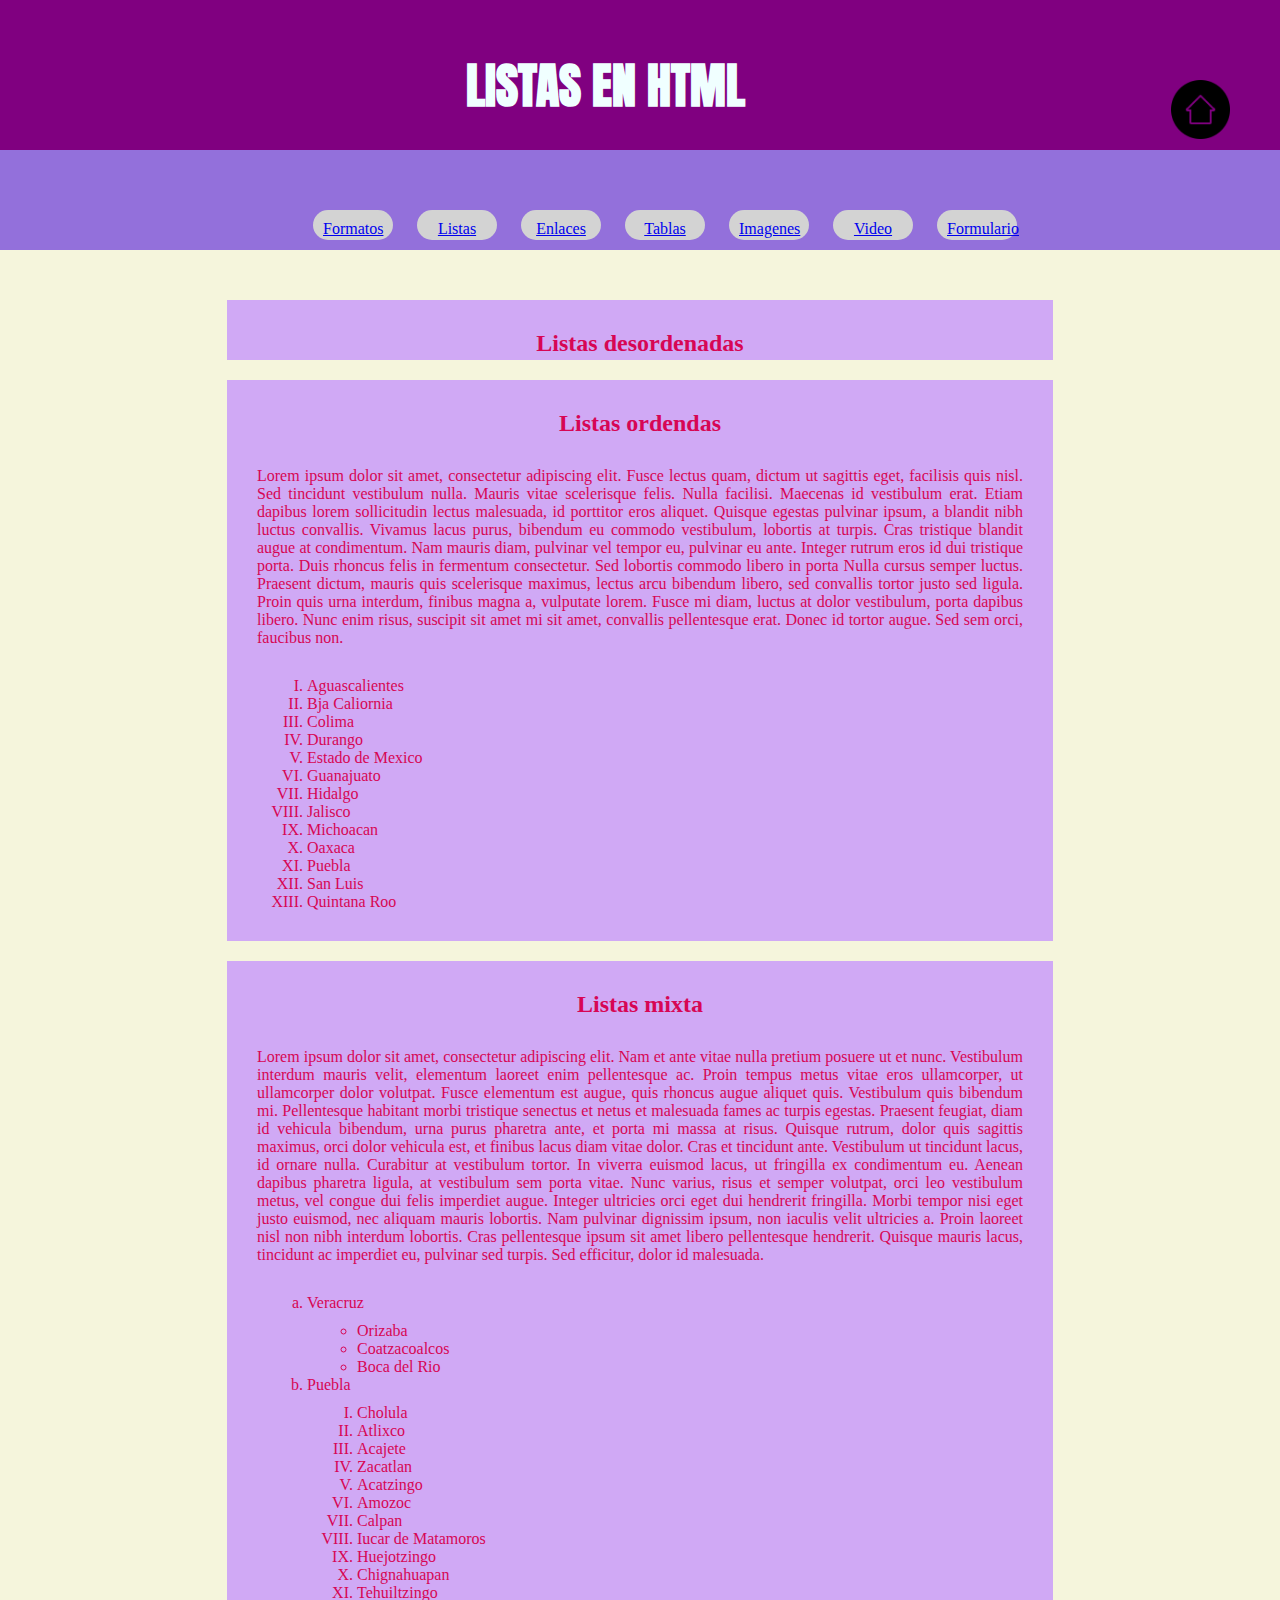
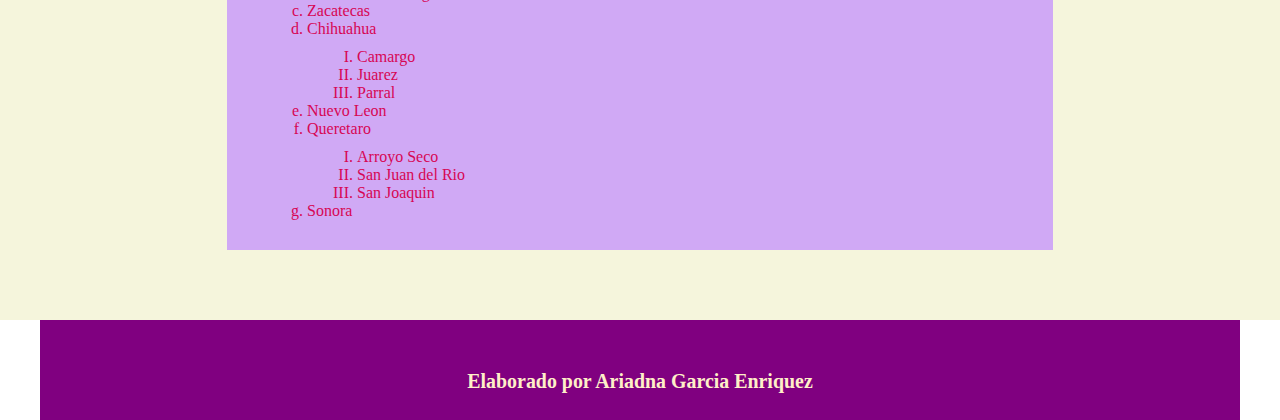
<file: html/listas.html>
<html>
    <head>
      <link rel="stylesheet" href="../css/style.css" type="text/css">
        <style type="text/css">
       <link rel="stylesheet" href="https://cdnjs.cloudflare.com/ajax/libs/animate.css/4.1.1/animate.min.css"
  />
        <title>Listas en HTML</title>
        <style type="text/css">
        
            *{
                margin: 0px;
                padding: 0px;
                box-sizing: 
            }
            header,nav,main,footer{
                margin-top: 0px;
                margin-bottom: 0px;
                margin-left: auto;
                margin-right: auto;
                width: 100%;}
            header{
                
                height: 150px;
                background-color: purple;
                padding: 50px;}
            img{
                width: 5%;
                height: auto;
                float: right;
                margin-left: 10px;}
            nav{
                /*width: 1200px;*/
                height: 10px;
                background-color: mediumpurple;
                padding: 50px;}
            main{
                /*width: 1200px;*/
                height: 1660x;
                background-color: beige;
                padding: 50px;
                text-align: center;}
            footer{
                width: 1200px;
                height: 80px;
                background-color: purple;
                padding: 50px;
                text-align: center;
            }
            section{
                /*width: 800px;*/
                min-width: 360px;
                height: auto;
                background-color: #D0A9F5;
                margin-bottom: 20px;
                margin-left: 20px;
                margin-right: 20px;
                padding: 30px;
                display: inline-block;
                overflow-y: auto;
            }
            p,ul,ol{
                text-align: justify;
            }
            h1,h2,h3,h4,h5,h6{
                margin-bottom: 30px;
            }
            h1,h6{
                text-align: center;
                color: azure;
            }
            ul,ol{
                padding-left: 50px;
                padding-top: 10px;
            }
            heder h1{
                text-align: center;
            }
            nav ul{
                text-align: center;
            }
            nav ul li{
                width: 80px;
                height: 30px;
                background: lightgray;
                list-style-type: none;
                margin-bottom: 10px;
                display: inline-block;
                padding: 10px;
            }
            ul li{list-style-type: square;}
            ol li ul li{list-style-type: circle; }
            ol li{list-style-type: upper-roman;}
            #box_listamixta{
                height: 30px;
            }
            
        </style>
    </head>
    <body>
        <header>
            <h1>LISTAS EN HTML<a href="../index.html"><img src="../imagenes/home.png" alt="icono casita"></a></h1>
        </header>
        <nav>
            <!--menu de la pagina web-->
            <ul>
                <li><a href=formatos_de_texto.html>Formatos</a></li>
                <li><a href="listas.html">Listas</a></li>
                <li><a href="Enlaces.html">Enlaces</a></li>
                <li><a href="Tablas.html">Tablas</a></li>
                <li><a href="Imagenes.html">Imagenes</a></li>
                <li><a href="Video.html">Video</a></li>
                <li><a href="Formularios.html">Formulario</a></li>
            </ul>
        </nav>
        <main>
            <section id="box_listamixta">
                <h2 class="animate_animated aniamte__rubberBand animate__delay-2s animate__slower">Listas desordenadas</h2>
                <p>Lorem ipsum dolor sit amet, consectetur adipiscing elit. Nullam ipsum libero, lacinia non ipsum id, convallis viverra nunc. Sed quis hendrerit sem, vitae laoreet mauris. Vivamus maximus lorem id dolor rhoncus, id gravida lacus posuere. Nullam sit amet mollis purus, at fringilla ipsum. Orci varius natoque penatibus et magnis dis parturient montes, nascetur ridiculus mus. Curabitur et nulla quis magna imperdiet accumsan at non libero. Proin ante nisl, viverra a erat id, vehicula efficitur nisi.

Fusce in efficitur ante. Suspendisse a sollicitudin orci, eu placerat sapien. Morbi ut consequat est. In rhoncus metus non lacinia sodales. Vivamus id lacus gravida.</p>
                <ul>
                    <li>Argentina</li>
                    <li>Bolivia</li>
                    <li>Colombia</li>
                    <li>Dinamarca</li>
                    <li>España</li>
                    <li>Francia</li>
                    <li>Guatemala</li>
                    <li>Mexico</li>
                    <li>Nigeria</li>
                    <li>Puerto Rico</li>
                    <li>Rusia</li>
                    <li>Sudafrica</li>
                    <li>Turquia</li>
                
                </ul>
            </section>
            <section>
                <h2 class="animate_animated aniamte__rubberBand animate__delay-3s animate__slower">Listas ordendas</h2>
                <p>Lorem ipsum dolor sit amet, consectetur adipiscing elit. Fusce lectus quam, dictum ut sagittis eget, facilisis quis nisl. Sed tincidunt vestibulum nulla. Mauris vitae scelerisque felis. Nulla facilisi. Maecenas id vestibulum erat. Etiam dapibus lorem sollicitudin lectus malesuada, id porttitor eros aliquet. Quisque egestas pulvinar ipsum, a blandit nibh luctus convallis. Vivamus lacus purus, bibendum eu commodo vestibulum, lobortis at turpis. Cras tristique blandit augue at condimentum. Nam mauris diam, pulvinar vel tempor eu, pulvinar eu ante. Integer rutrum eros id dui tristique porta. Duis rhoncus felis in fermentum consectetur. Sed lobortis commodo libero in porta

Nulla cursus semper luctus. Praesent dictum, mauris quis scelerisque maximus, lectus arcu bibendum libero, sed convallis tortor justo sed ligula. Proin quis urna interdum, finibus magna a, vulputate lorem. Fusce mi diam, luctus at dolor vestibulum, porta dapibus libero. Nunc enim risus, suscipit sit amet mi sit amet, convallis pellentesque erat. Donec id tortor augue. Sed sem orci, faucibus non.</p>
                <ol>
                    <li>Aguascalientes</li>
                    <li>Bja Caliornia</li>
                    <li>Colima</li>
                    <li>Durango</li>
                    <li>Estado de Mexico</li>
                    <li>Guanajuato</li>
                    <li>Hidalgo</li>
                    <li>Jalisco</li>
                    <li>Michoacan</li>
                    <li>Oaxaca</li>
                    <li>Puebla</li>
                    <li>San Luis</li>
                    <li>Quintana Roo</li>
                
                </ol>
            </section>
            <section>
                <h2 class="animate_animated aniamte__rubberBand animate__delay-4s animate__slower">Listas mixta</h2>
                <p>Lorem ipsum dolor sit amet, consectetur adipiscing elit. Nam et ante vitae nulla pretium posuere ut et nunc. Vestibulum interdum mauris velit, elementum laoreet enim pellentesque ac. Proin tempus metus vitae eros ullamcorper, ut ullamcorper dolor volutpat. Fusce elementum est augue, quis rhoncus augue aliquet quis. Vestibulum quis bibendum mi. Pellentesque habitant morbi tristique senectus et netus et malesuada fames ac turpis egestas. Praesent feugiat, diam id vehicula bibendum, urna purus pharetra ante, et porta mi massa at risus. Quisque rutrum, dolor quis sagittis maximus, orci dolor vehicula est, et finibus lacus diam vitae dolor. Cras et tincidunt ante. Vestibulum ut tincidunt lacus, id ornare nulla. Curabitur at vestibulum tortor. In viverra euismod lacus, ut fringilla ex condimentum eu. Aenean dapibus pharetra ligula, at vestibulum sem porta vitae. Nunc varius, risus et semper volutpat, orci leo vestibulum metus, vel congue dui felis imperdiet augue. Integer ultricies orci eget dui hendrerit fringilla.

Morbi tempor nisi eget justo euismod, nec aliquam mauris lobortis. Nam pulvinar dignissim ipsum, non iaculis velit ultricies a. Proin laoreet nisl non nibh interdum lobortis. Cras pellentesque ipsum sit amet libero pellentesque hendrerit. Quisque mauris lacus, tincidunt ac imperdiet eu, pulvinar sed turpis. Sed efficitur, dolor id malesuada.</p>
                <ol>
                    <li style="list-style-type: lower-alpha">Veracruz
                        <ul>
                            <li>Orizaba</li>
                            <li>Coatzacoalcos</li>
                            <li>Boca del Rio</li>
                        </ul>
                    <li style="list-style-type: lower-alpha">Puebla</li>
                        <ul>
                            <li>Cholula</li>
                            <li>Atlixco</li>
                            <li>Acajete</li>
                            <li>Zacatlan</li>
                            <li>Acatzingo</li>
                            <li>Amozoc</li>
                            <li>Calpan</li>
                            <li>Iucar de Matamoros</li>
                            <li>Huejotzingo</li>
                            <li>Chignahuapan</li>
                            <li>Tehuiltzingo</li>
                        </ul>
                    <li style="list-style-type: lower-alpha">Zacatecas</li>
                    <li style="list-style-type: lower-alpha">Chihuahua</li>
                        <ul>
                            <li>Camargo</li>
                            <li>Juarez</li>
                            <li>Parral</li>
                        </ul>
                    <li style="list-style-type: lower-alpha">Nuevo Leon</li>
                    <li style="list-style-type: lower-alpha">Queretaro</li>
                        <ul>
                            <li>Arroyo Seco</li>
                            <li>San Juan del Rio</li>
                            <li>San Joaquin</li>
                        </ul>
                    <li style="list-style-type: lower-alpha">Sonora</li>
                
                </ol>
            </section>
        
        </main>
        <footer>
            <h5>Elaborado por Ariadna Garcia Enriquez</h5>
            
        
        </footer>
        
    </body>
</html>
</file>
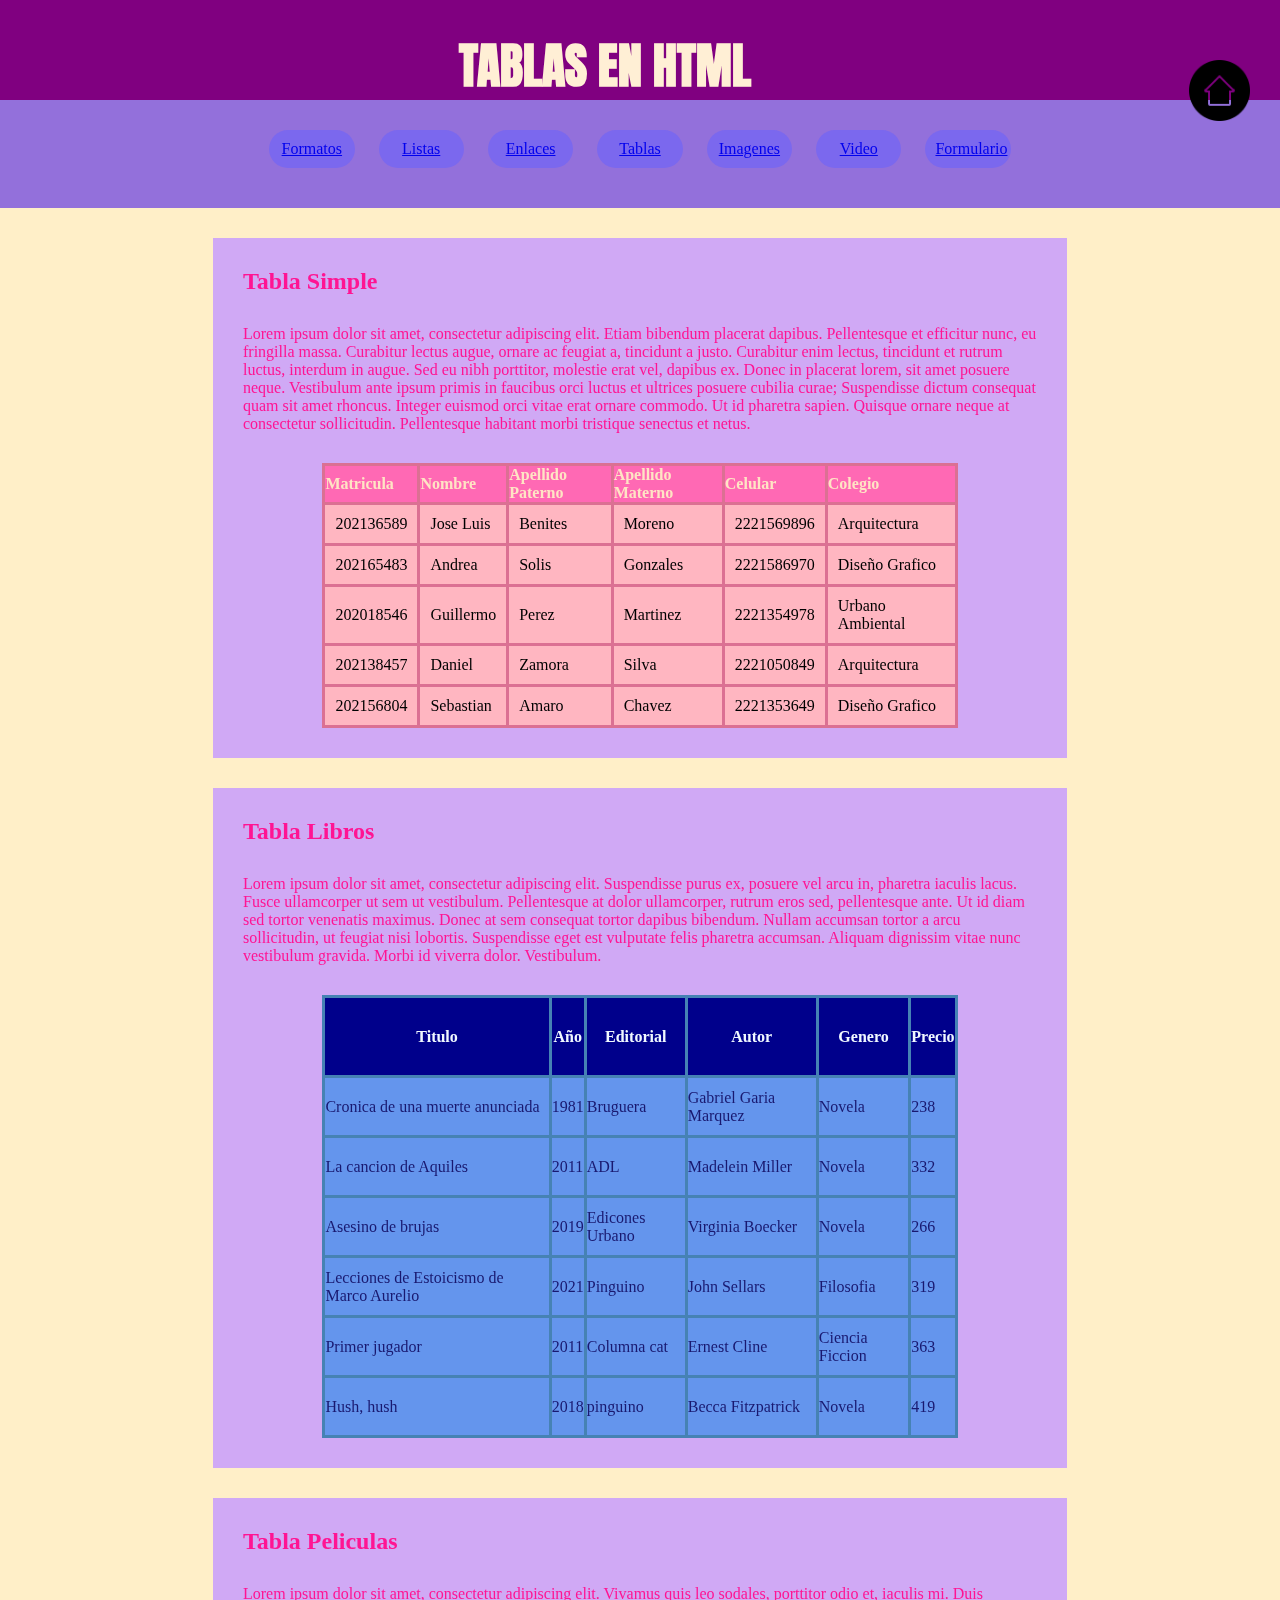
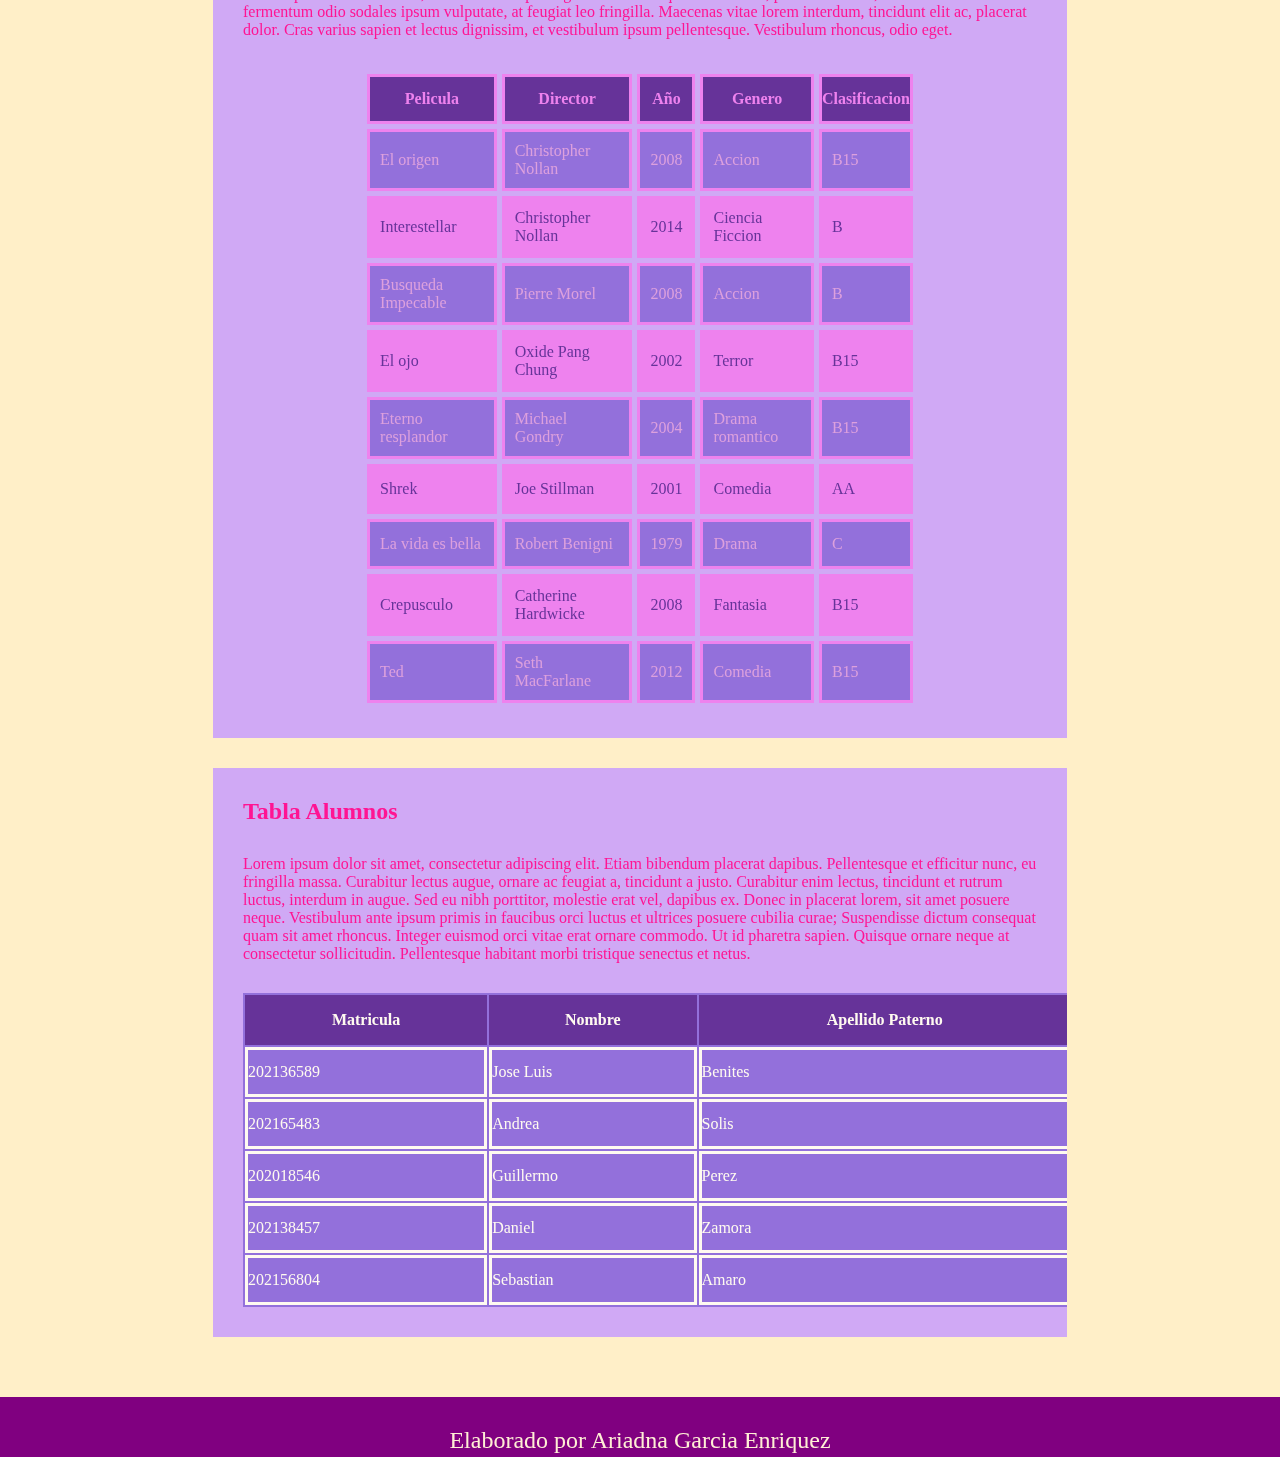
<file: html/Tablas.html>
<html>
    <head>
        <title>Tablas en HTML</title>
        <link rel="stylesheet" href="../css/style.css" type="text/css">
        <style type="text/css">
            <link
    rel="stylesheet"
 href="https://cdnjs.cloudflare.com/ajax/libs/animate.css/4.1.1/animate.min.css"
  />
        <style type="text/css">
            *{
                padding: 0;
                margin: 0;
            }
            header,nav,main,footer{
                width: 100%;
                color: papayawhip;
                padding: 30px;
                box-sizing: border-box;
                margin-left: auto;
                margin-right: auto;
            }
            header,footer{
                height: 100px;
                text-align: center;
            }
            img{
                width: 5%;
                height: auto;
                float: right;
                margin-left: 10px;}
            nav{
                height: auto;
            }
            main{
                height: auto;
            }
            footer{
                height: 30px;
            }
            section{
                width: 70%;
                height: auto;
                color: deeppink;
                margin-bottom: 30px;
                padding: 30px;
                margin-left: auto;
                margin-right: auto;
                overflow-x: auto;
            }
            h2{
                margin-bottom: 20px;
            }
            nav ul{
                width: 70%;
                margin-left: auto;
                margin-right: auto;
                text-align: center;
            }
            nav ul li{
                width: 10%;
                padding: 10px;
                margin-left: 10px;
                margin-right: 10px;
                margin-bottom: 10px;
                list-style-type: none;
                display: inline-block;
                text-align: center; 
            }
            #tab_simple{
                width: 80%;
                margin-left: auto;
                margin-right: auto;
                margin-top: 30px;
                /*border-width: 5px;
                border-style: solid;
                border-color: deeppink;*/
                border-collapse: collapse;
            }
            #tab_simple td, #tab_simple th{
                border-width: 3px;
                border-style: solid;
                border-color: palevioletred;
                animation-direction: 
            }
            #tab_simple th{
                background-color: hotpink;
                color: bisque;
                /*padding: 5px;*/
                text-align: left;
            }
            #tab_simple td{
                background-color: lightpink;
                padding: 10px;
                /*color: deeppink;*/
            }
            #tab_libros th{
                height: 50px;
                background-color: skyblue;
                color: aliceblue;
            }
            #tab_libros{
                width: 80%;
                margin-left: auto;
                margin-right: auto;
                margin-top: 30px;
                border-collapse: collapse;
                background-color: cornflowerblue;
            }
            #tab_libros th{
                height: 80px;
                background-color: darkblue;
                color: aliceblue;
                text-align: center;
            }
            #tab_libros td{
                height: 60px;
                /*background-color: lightblue;*/
                color: midnightblue;
            }
            #tab_libros td, #tab_libros th{
                border-width: 3px;
                border-style: solid;
                border-color:steelblue;
            }
            #tab_libros td:hover{
                background-color: greenyellow;
                /*Esta regla genera el hover en las celdas que corresponden al th*/
            }
            #tab_pelis{
                width: 70%;
                margin-left: auto;
                margin-right: auto;
                margin-top: 30px;
                /*border-collapse: collapse;*/
                border-spacing: 5px;
            }
            #tab_pelis th{
                background-color: rebeccapurple;
                color: violet;
                height: 50px;
            }
            #tab_pelis td{
                height: 50px;
                padding: 10px;
            }
            #tab_pelis th, #tab_pelis td{
                border-width: 3px;
                border-style: solid;
                border-color: violet;
            }
            #tab_pelis tbody tr:nth-child(even){
                background-color: violet;
                color:rebeccapurple;
            }
            #tab_pelis tbody tr:nth-child(odd){
                background-color: mediumpurple;
                color: plum;
            }
            #tab_responsive{
                width: 1800px;
                background-color: mediumpurple;
                color: floralwhite;
                margin-top: 30px;  
            }
            #tab_responsive th{
                background-color: rebeccapurple;
                height: 50px;
                padding: 10px;
            }
            #tab_responsive td{
                border: 3px solid floralwhite;
                height: 50px;
                background-color: mediumpurple;
            }
        </style>
    </head>
    <body>
        <header>
            <h1>TABLAS EN HTML<a href="../index.html"><img src="../imagenes/home.png" alt="icono casita"></a></h1>
        </header>
        <nav>
            <ul>
                <li><a href=formatos_de_texto.html>Formatos</a></li>
                <li><a href="listas.html">Listas</a></li>
                <li><a href="Enlaces.html">Enlaces</a></li>
                <li><a href="Tablas.html">Tablas</a></li>
                <li><a href="Imagenes.html">Imagenes</a></li>
                <li><a href="Video.html">Video</a></li>
                <li><a href="Formularios.html">Formulario</a></li>
            </ul>
        </nav>
        <main>
            <section class="animate__animated animate__flipOutX">
                <h2 >Tabla Simple</h2>
                <p>Lorem ipsum dolor sit amet, consectetur adipiscing elit. Etiam bibendum placerat dapibus. Pellentesque et efficitur nunc, eu fringilla massa. Curabitur lectus augue, ornare ac feugiat a, tincidunt a justo. Curabitur enim lectus, tincidunt et rutrum luctus, interdum in augue. Sed eu nibh porttitor, molestie erat vel, dapibus ex. Donec in placerat lorem, sit amet posuere neque. Vestibulum ante ipsum primis in faucibus orci luctus et ultrices posuere cubilia curae; Suspendisse dictum consequat quam sit amet rhoncus. Integer euismod orci vitae erat ornare commodo. Ut id pharetra sapien. Quisque ornare neque at consectetur sollicitudin. Pellentesque habitant morbi tristique senectus et netus.</p>
                <table id="tab_simple" >
                    <thead>
                        <tr>
                            <th>Matricula</th>
                            <th>Nombre</th>
                            <th>Apellido Paterno</th>
                            <th>Apellido Materno</th>
                            <th>Celular</th>
                            <th>Colegio</th>
                        </tr>
                    </thead>
                    <tbody>
                        <tr>
                            <td>202136589</td>
                            <td>Jose Luis</td>
                            <td>Benites</td>
                            <td>Moreno</td>
                            <td>2221569896</td>
                            <td>Arquitectura</td>
                        </tr>
                        <tr>
                            <td>202165483</td>
                            <td>Andrea</td>
                            <td>Solis</td>
                            <td>Gonzales</td>
                            <td>2221586970</td>
                            <td>Diseño Grafico</td>
                        </tr>
                        <tr>
                            <td>202018546</td>
                            <td>Guillermo</td>
                            <td>Perez</td>
                            <td>Martinez</td>
                            <td>2221354978</td>
                            <td>Urbano Ambiental</td>
                        </tr>
                        <tr>
                            <td>202138457</td>
                            <td>Daniel</td>
                            <td>Zamora</td>
                            <td>Silva</td>
                            <td>2221050849</td>
                            <td>Arquitectura</td>
                        </tr>
                        <tr>
                            <td>202156804</td>
                            <td>Sebastian</td>
                            <td>Amaro</td>
                            <td>Chavez</td>
                            <td>2221353649</td>
                            <td>Diseño Grafico</td>
                        </tr>
                    </tbody>
                    <tfoot></tfoot>
                </table>
            </section>
            <section>
                <h2 class="animate__animated animate__shakeYX animate_slow">Tabla Libros</h2>
                <p>Lorem ipsum dolor sit amet, consectetur adipiscing elit. Suspendisse purus ex, posuere vel arcu in, pharetra iaculis lacus. Fusce ullamcorper ut sem ut vestibulum. Pellentesque at dolor ullamcorper, rutrum eros sed, pellentesque ante. Ut id diam sed tortor venenatis maximus. Donec at sem consequat tortor dapibus bibendum. Nullam accumsan tortor a arcu sollicitudin, ut feugiat nisi lobortis. Suspendisse eget est vulputate felis pharetra accumsan. Aliquam dignissim vitae nunc vestibulum gravida. Morbi id viverra dolor. Vestibulum.</p>
                <table id="tab_libros">
                    <thead>
                        <tr>
                            <th>Titulo</th>
                            <th>Año</th>
                            <th>Editorial</th>
                            <th>Autor</th>
                            <th>Genero</th>
                            <th>Precio</th>
                        </tr>
                    </thead>
                    <tbod>
                        <tr>
                            <td>Cronica de una muerte anunciada</td>
                            <td>1981</td>
                            <td>Bruguera</td>
                            <td>Gabriel Garia Marquez</td>
                            <td>Novela</td>
                            <td>238</td>
                        </tr>
                        <tr>
                            <td>La cancion de Aquiles</td>
                            <td>2011</td>
                            <td>ADL</td>
                            <td>Madelein Miller</td>
                            <td>Novela</td>
                            <td>332</td>
                        </tr>
                        <tr>
                            <td>Asesino de brujas</td>
                            <td>2019</td>
                            <td>Edicones Urbano</td>
                            <td>Virginia Boecker</td>
                            <td>Novela</td>
                            <td>266</td>
                        </tr>
                        <tr>
                            <td>Lecciones de Estoicismo de Marco Aurelio</td>
                            <td>2021</td>
                            <td>Pinguino</td>
                            <td>John Sellars</td>
                            <td>Filosofia</td>
                            <td>319</td>
                        </tr>
                        <tr>
                            <td>Primer jugador</td>
                            <td>2011</td>
                            <td>Columna cat</td>
                            <td>Ernest Cline</td>
                            <td>Ciencia Ficcion</td>
                            <td>363</td>
                        </tr>
                        <tr>
                            <td>Hush, hush</td>
                            <td>2018</td>
                            <td>pinguino</td>
                            <td>Becca Fitzpatrick</td>
                            <td>Novela</td>
                            <td>419</td>
                        </tr>
                    </tbod>
                    <tfoot></tfoot>
                </table>
            </section>
            <section>
                <h2 class="animate__animated animate__flipOutX">Tabla Peliculas</h2>
                <p>Lorem ipsum dolor sit amet, consectetur adipiscing elit. Vivamus quis leo sodales, porttitor odio et, iaculis mi. Duis fermentum odio sodales ipsum vulputate, at feugiat leo fringilla. Maecenas vitae lorem interdum, tincidunt elit ac, placerat dolor. Cras varius sapien et lectus dignissim, et vestibulum ipsum pellentesque. Vestibulum rhoncus, odio eget.</p>
                <table id="tab_pelis">
                    <thead>
                        <tr>
                            <th>Pelicula</th>
                            <th>Director</th>
                            <th>Año</th>
                            <th>Genero</th>
                            <th>Clasificacion</th>
                        </tr>
                    </thead>
                    <tbody>
                        <tr>
                            <td>El origen</td>
                            <td>Christopher Nollan</td>
                            <td>2008</td>
                            <td>Accion</td>
                            <td>B15</td>
                        </tr>
                        <tr>
                            <td>Interestellar</td>
                            <td>Christopher Nollan</td>
                            <td>2014</td>
                            <td>Ciencia Ficcion</td>
                            <td>B</td>
                        </tr>
                        <tr>
                            <td>Busqueda Impecable</td>
                            <td>Pierre Morel</td>
                            <td>2008</td>
                            <td>Accion</td>
                            <td>B</td>
                        </tr>
                        <tr>
                            <td>El ojo</td>
                            <td>Oxide Pang Chung</td>
                            <td>2002</td>
                            <td>Terror</td>
                            <td>B15</td>
                        </tr>
                        <tr>
                            <td>Eterno resplandor</td>
                            <td>Michael Gondry</td>
                            <td>2004</td>
                            <td>Drama romantico</td>
                            <td>B15</td>
                        </tr>
                        <tr>
                            <td>Shrek</td>
                            <td>Joe Stillman</td>
                            <td>2001</td>
                            <td>Comedia</td>
                            <td>AA</td>
                        </tr>
                        <tr>
                            <td>La vida es bella</td>
                            <td>Robert Benigni</td>
                            <td>1979</td>
                            <td>Drama</td>
                            <td>C</td>
                        </tr>
                        <tr>
                            <td>Crepusculo</td>
                            <td>Catherine Hardwicke</td>
                            <td>2008</td>
                            <td>Fantasia</td>
                            <td>B15</td>
                        </tr>
                        <tr>
                            <td>Ted</td>
                            <td>Seth MacFarlane</td>
                            <td>2012</td>
                            <td>Comedia</td>
                            <td>B15</td>
                        </tr>
                    </tbody>
                    <tfoot></tfoot>
                </table>
            </section>
            <section>
                <h2 class="animate__animated fanimate__shakeY anikmate-delay 5s">Tabla Alumnos</h2>
                <p>Lorem ipsum dolor sit amet, consectetur adipiscing elit. Etiam bibendum placerat dapibus. Pellentesque et efficitur nunc, eu fringilla massa. Curabitur lectus augue, ornare ac feugiat a, tincidunt a justo. Curabitur enim lectus, tincidunt et rutrum luctus, interdum in augue. Sed eu nibh porttitor, molestie erat vel, dapibus ex. Donec in placerat lorem, sit amet posuere neque. Vestibulum ante ipsum primis in faucibus orci luctus et ultrices posuere cubilia curae; Suspendisse dictum consequat quam sit amet rhoncus. Integer euismod orci vitae erat ornare commodo. Ut id pharetra sapien. Quisque ornare neque at consectetur sollicitudin. Pellentesque habitant morbi tristique senectus et netus.</p>
                <table id="tab_responsive">
                    <thead>
                        <tr>
                            <th>Matricula</th>
                            <th>Nombre</th>
                            <th>Apellido Paterno</th>
                            <th>Apellido Materno</th>
                            <th>Celular</th>
                            <th>Colegio</th>
                        </tr>
                    </thead>
                    <tbody>
                        <tr>
                            <td>202136589</td>
                            <td>Jose Luis</td>
                            <td>Benites</td>
                            <td>Moreno</td>
                            <td>2221569896</td>
                            <td>Arquitectura</td>
                        </tr>
                        <tr>
                            <td>202165483</td>
                            <td>Andrea</td>
                            <td>Solis</td>
                            <td>Gonzales</td>
                            <td>2221586970</td>
                            <td>Diseño Grafico</td>
                        </tr>
                        <tr>
                            <td>202018546</td>
                            <td>Guillermo</td>
                            <td>Perez</td>
                            <td>Martinez</td>
                            <td>2221354978</td>
                            <td>Urbano Ambiental</td>
                        </tr>
                        <tr>
                            <td>202138457</td>
                            <td>Daniel</td>
                            <td>Zamora</td>
                            <td>Silva</td>
                            <td>2221050849</td>
                            <td>Arquitectura</td>
                        </tr>
                        <tr>
                            <td>202156804</td>
                            <td>Sebastian</td>
                            <td>Amaro</td>
                            <td>Chavez</td>
                            <td>2221353649</td>
                            <td>Diseño Grafico</td>
                        </tr>
                    </tbody>
                    <tfoot></tfoot>
                </table>
            </section>
        </main>
        <footer>Elaborado por Ariadna Garcia Enriquez</footer>
    </body>
</html>
</file>
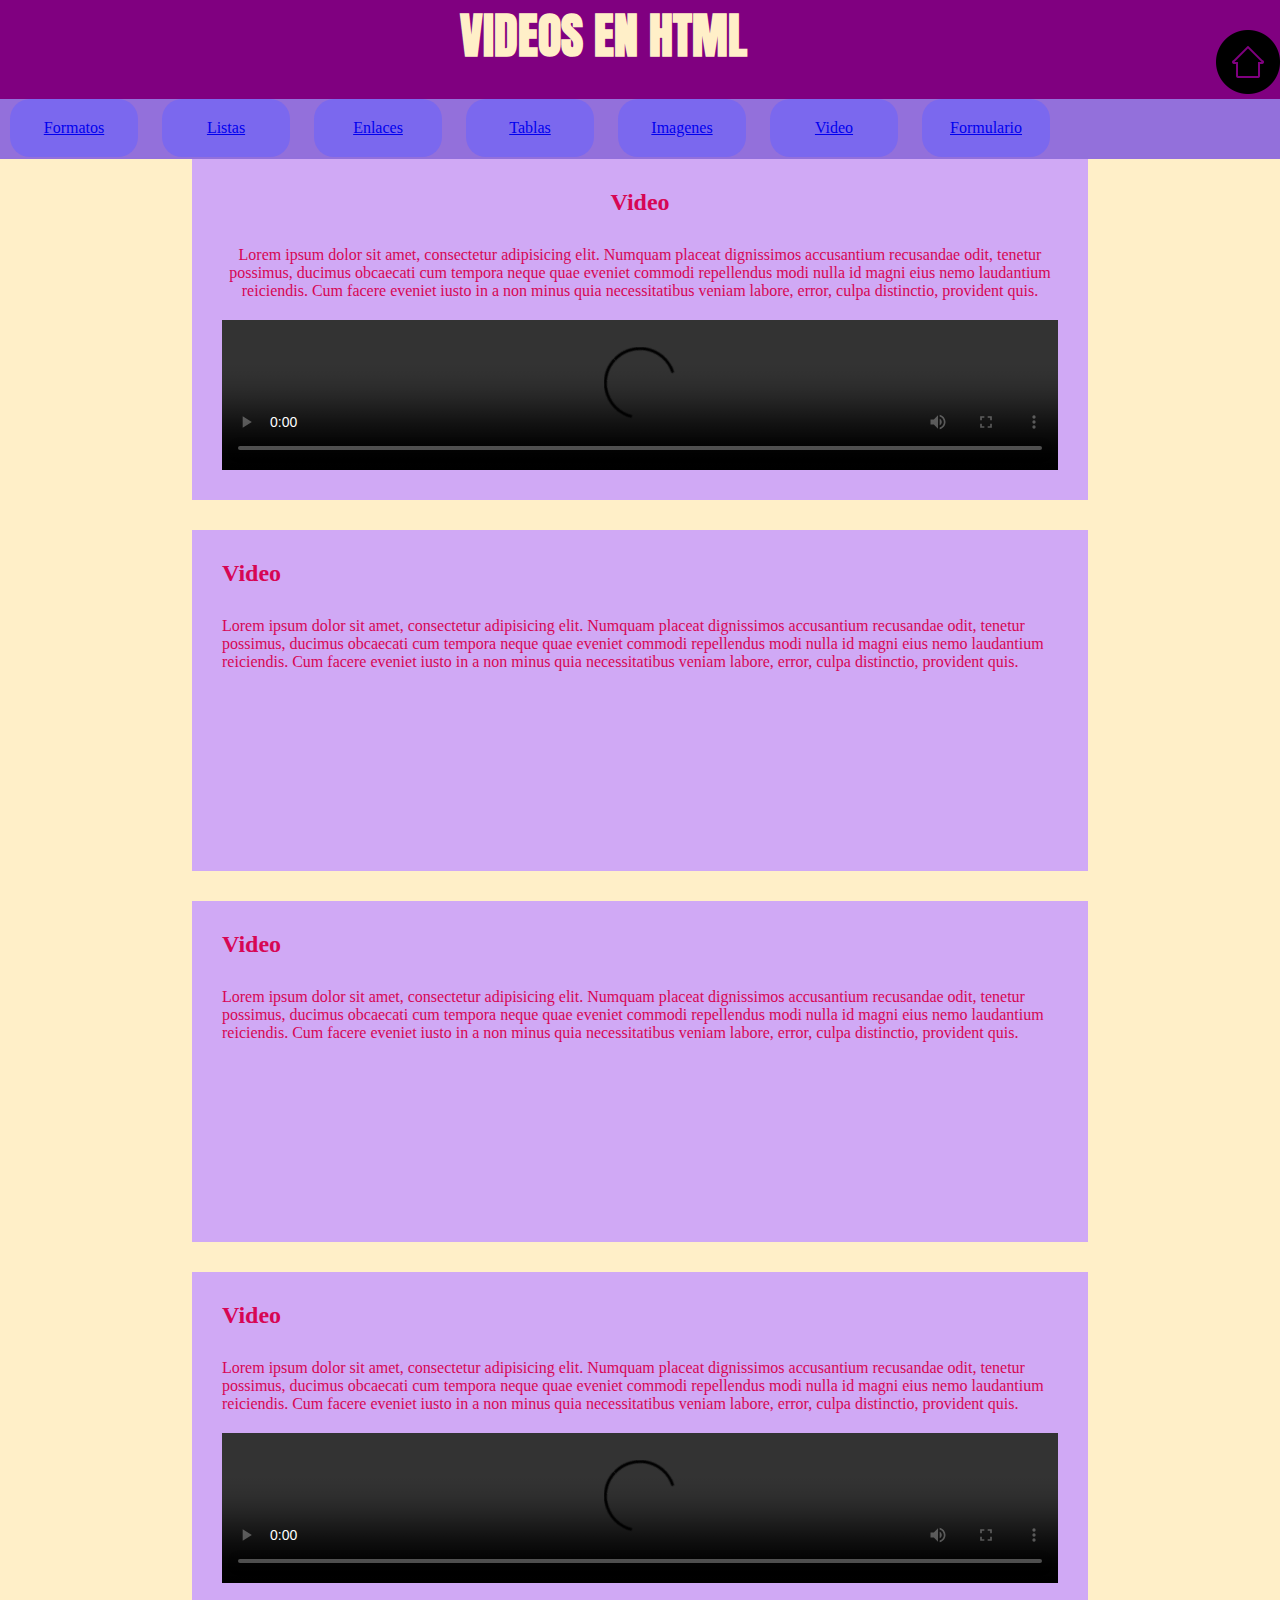
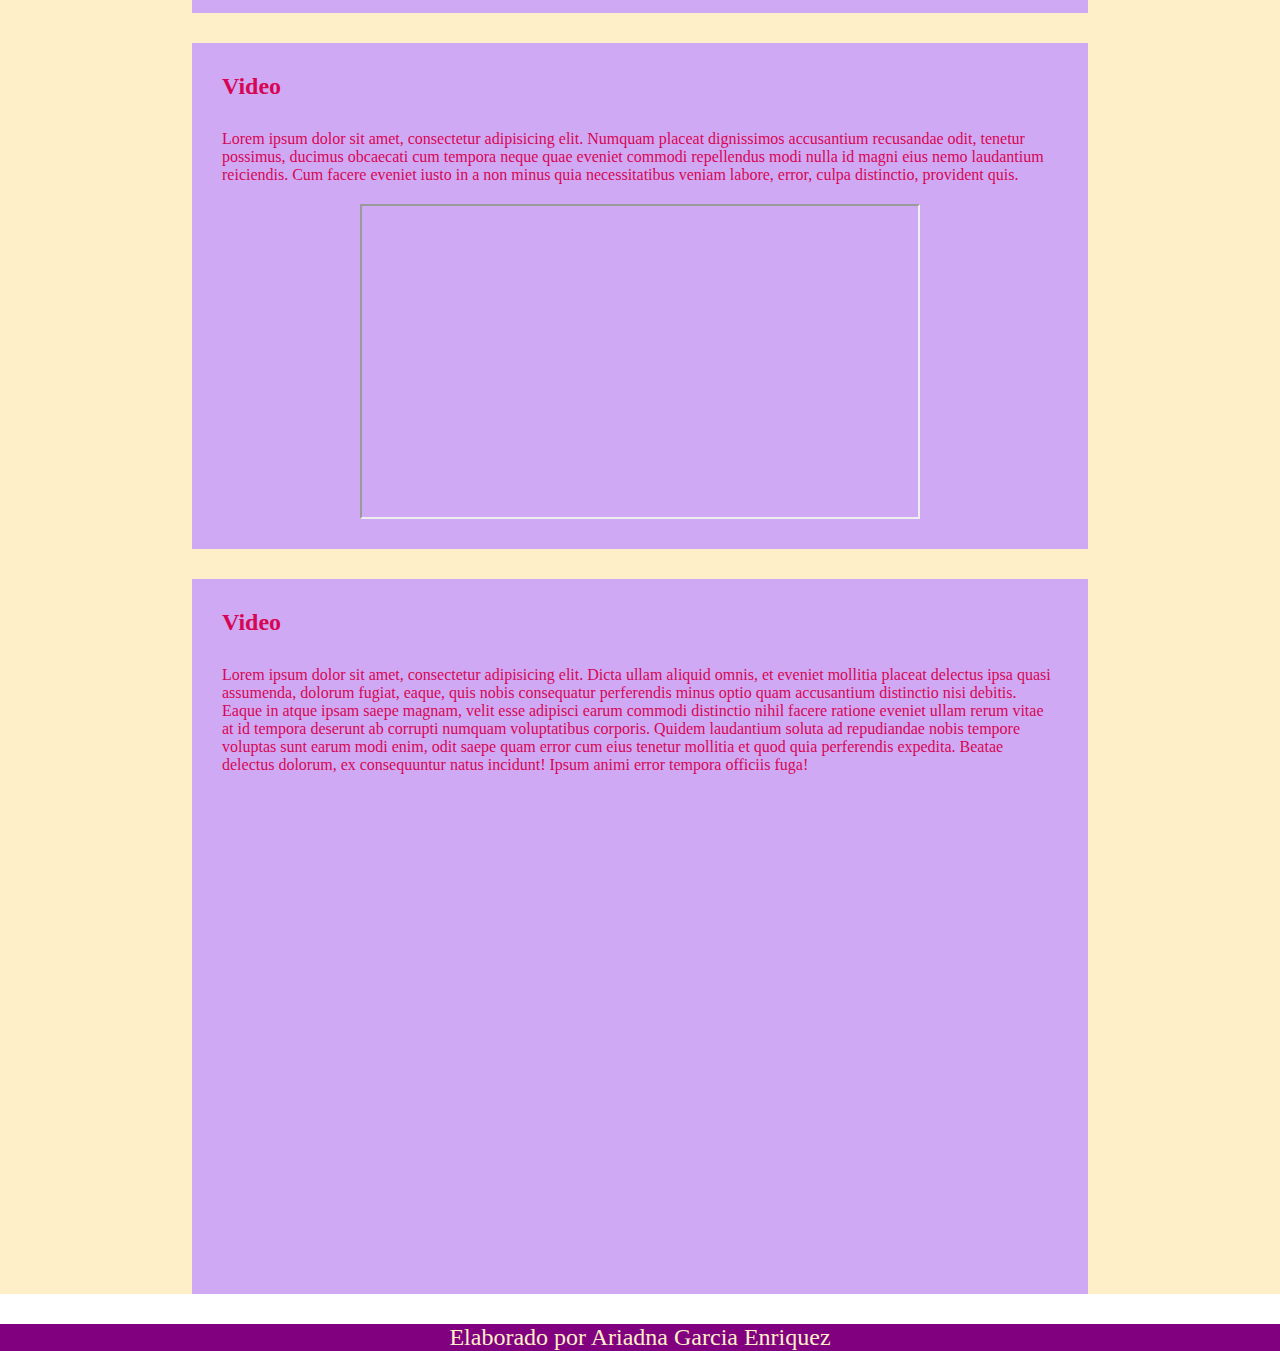
<file: html/Video.html>
<html>
    <head>
        <title>Videos en html</title>
        <link rel="stylesheet" href="../css/style.css" type="text/css">
        <style type="text/css">
            img{
                width: 5%;
                height: auto;
                float: right;
                margin-left: 10px;}
            header{
                width: 100%;
                height: 99px;
            }
        </style>
    </head>
    <body>
        <header>
            <h1>VIDEOS EN HTML<a href="../index.html"><img src="../imagenes/home.png" alt="icono casita"></a></h1>
        </header>
        <nav>
            <ul>
                <li><a href=formatos_de_texto.html>Formatos</a></li>
                <li><a href="listas.html">Listas</a></li>
                <li><a href="Enlaces.html">Enlaces</a></li>
                <li><a href="Tablas.html">Tablas</a></li>
                <li><a href="Imagenes.html">Imagenes</a></li>
                <li><a href="Video.html">Video</a></li>
                <li><a href="Formularios.html">Formulario</a></li>
            </ul>
        </nav>
        <main>
            <section class="box_videos" >
                <h2>Video</h2>
                <p>Lorem ipsum dolor sit amet, consectetur adipisicing elit. Numquam placeat dignissimos accusantium recusandae odit, tenetur possimus, ducimus obcaecati cum tempora neque quae eveniet commodi repellendus modi nulla id magni eius nemo laudantium reiciendis. Cum facere eveniet iusto in a non minus quia necessitatibus veniam labore, error, culpa distinctio, provident quis.</p>
                <video controls>
                    <source src="" type="video/mp4">
                </video>
            </section>
            <section>
                <h2>Video</h2>
                <p>Lorem ipsum dolor sit amet, consectetur adipisicing elit. Numquam placeat dignissimos accusantium recusandae odit, tenetur possimus, ducimus obcaecati cum tempora neque quae eveniet commodi repellendus modi nulla id magni eius nemo laudantium reiciendis. Cum facere eveniet iusto in a non minus quia necessitatibus veniam labore, error, culpa distinctio, provident quis.</p>
                <video control autoplay muted>
                   <source src="" type="video/mp4">
                    
                </video>
            </section>
            <section>
                <h2>Video</h2>
                <p>Lorem ipsum dolor sit amet, consectetur adipisicing elit. Numquam placeat dignissimos accusantium recusandae odit, tenetur possimus, ducimus obcaecati cum tempora neque quae eveniet commodi repellendus modi nulla id magni eius nemo laudantium reiciendis. Cum facere eveniet iusto in a non minus quia necessitatibus veniam labore, error, culpa distinctio, provident quis.</p>
                <video autoplay loop muted>
                    <source src="" type="video/mp4">
                </video>
            </section>
            <section>
                <h2>Video</h2>
                <p>Lorem ipsum dolor sit amet, consectetur adipisicing elit. Numquam placeat dignissimos accusantium recusandae odit, tenetur possimus, ducimus obcaecati cum tempora neque quae eveniet commodi repellendus modi nulla id magni eius nemo laudantium reiciendis. Cum facere eveniet iusto in a non minus quia necessitatibus veniam labore, error, culpa distinctio, provident quis.</p>
                <video controls poster="">
                    <source src="" type="video/mp4">
                </video>
            </section>
            <section>
                <h2>Video</h2>
                <p>Lorem ipsum dolor sit amet, consectetur adipisicing elit. Numquam placeat dignissimos accusantium recusandae odit, tenetur possimus, ducimus obcaecati cum tempora neque quae eveniet commodi repellendus modi nulla id magni eius nemo laudantium reiciendis. Cum facere eveniet iusto in a non minus quia necessitatibus veniam labore, error, culpa distinctio, provident quis.</p>
                <iframe width="560" height="315" src="https://youtu.be/CeBWLpABVN8?si=A3c2PzTntWIdk3ig" title="Youtube video player" framwborder="0" allow="acceleometer; autoplay; clipboard-write; encrypted-media; gyroscope; picture-in-picture; web-share" referrerpolicy="strict-origin-when-cross-origin" allowfullscreen></iframe>
            </section>
            <section>
                <h2>Video</h2>
                <p>Lorem ipsum dolor sit amet, consectetur adipisicing elit. Dicta ullam aliquid omnis, et eveniet mollitia placeat delectus ipsa quasi assumenda, dolorum fugiat, eaque, quis nobis consequatur perferendis minus optio quam accusantium distinctio nisi debitis. Eaque in atque ipsam saepe magnam, velit esse adipisci earum commodi distinctio nihil facere ratione eveniet ullam rerum vitae at id tempora deserunt ab corrupti numquam voluptatibus corporis. Quidem laudantium soluta ad repudiandae nobis tempore voluptas sunt earum modi enim, odit saepe quam error cum eius tenetur mollitia et quod quia perferendis expedita. Beatae delectus dolorum, ex consequuntur natus incidunt! Ipsum animi error tempora officiis fuga!</p>
                
                <div style="position:relative;padding-bottom:56.25%;height:0;overflow:hidden;">
  <iframe src="https://geo.dailymotion.com/player.html?video=x9fpdo6"
    style="width:100%; height:100%; position:absolute; left:0px; top:0px; overflow:hidden; border:none;"
    allowfullscreen
    title="Dailymotion Video Player"
          allow="web-share"></iframe>
                </div>
            </section>
        </main>
        <footer>Elaborado por Ariadna Garcia Enriquez</footer>
    </body>
</html>
</file>
<file: css/style.css>
@import url('https://fonts.googleapis.com/css2?family=Anton&display=swap');
*{
    padding: 0;
    margin: 0;
    box-sizing: border-box;
}
header, nav, main, footer{
    width: 100%
    padding: 30px;
}
header, footer{
    background-color:purple;
    color: #FFEFC8;
    text-align: center;
    font-size: 48px;
    margin-left: auto;
    margin-right: auto;
}
nav{
    height: 60px;
    background-color: mediumpurple;
    color:antiquewhite;
}
main{
    height: auto;
    background-color: #FFEFC8;
    color: #D70654;
}
footer{
    font-size: 24px;
    background-color: purple;
    
}
section{
    width: 70%;
    background-color: #D0A9F5;
    margin-left: auto;
    margin-right: auto;
    margin-bottom: 30px;
    padding: 30px;
    font-family: "Plaster", serif;
}
p{
    margin-top: 30px;
}
nav ul li{
    list-style-type: none;
    width: 10%;
    background-color: mediumslateblue;
    margin-left: 10px;
    margin-right: 10px;
    display: inline-block;
    padding: 20px;
    text-align: center;
    border-radius: 20px;   
}
img{
    width: 50%;
    margin-top: 30px;
    margin-left: auto;
    margin-right: auto;
    display: block;
}
#imagen_animada{
    width: 80%;
}
#imagen_ico{
    width: 15px;
    height: auto;
    margin-right: 0;
}
.img_flotantes{
    width: 10%;
}
#img_left{
    float:left;
    margin-right: 30px;
    margin-top: 0;
}
#img_righ{
    float: right;
    margin-top: 0;
}
#fondo_imagen{
    background-image: url(../imagenes/eeee.jpg);
    background-repeat: no-repeat;
    background-size: cover;
}
.parrafo_1{
    width: 50%;
    color: moccasin;
}
p{
    margin-bottom: 20px;
}
audio, iframe{
    display: block;
    margin-left: auto;
    margin-right: auto;
}

video /*iframe*/ {
    width: 100%;
    height: auto;
    margin-left: auto;
    margin-right: auto;
    display: block;  
}
.box_videos{
    text-align: center;
}
.box_videos section{
    width: 40%;
    min-width: 360px;
    height: 700px;
    overflow-y: auto;
    display: inline-block;
    margin-left: 30px;
    margin-right: 30px;
    margin-bottom: 30px;
    margin-top: 30px;
        
}
h1{
    font-family: "Anton", sans-serif;
    font-size: 48px;
}
</file>
